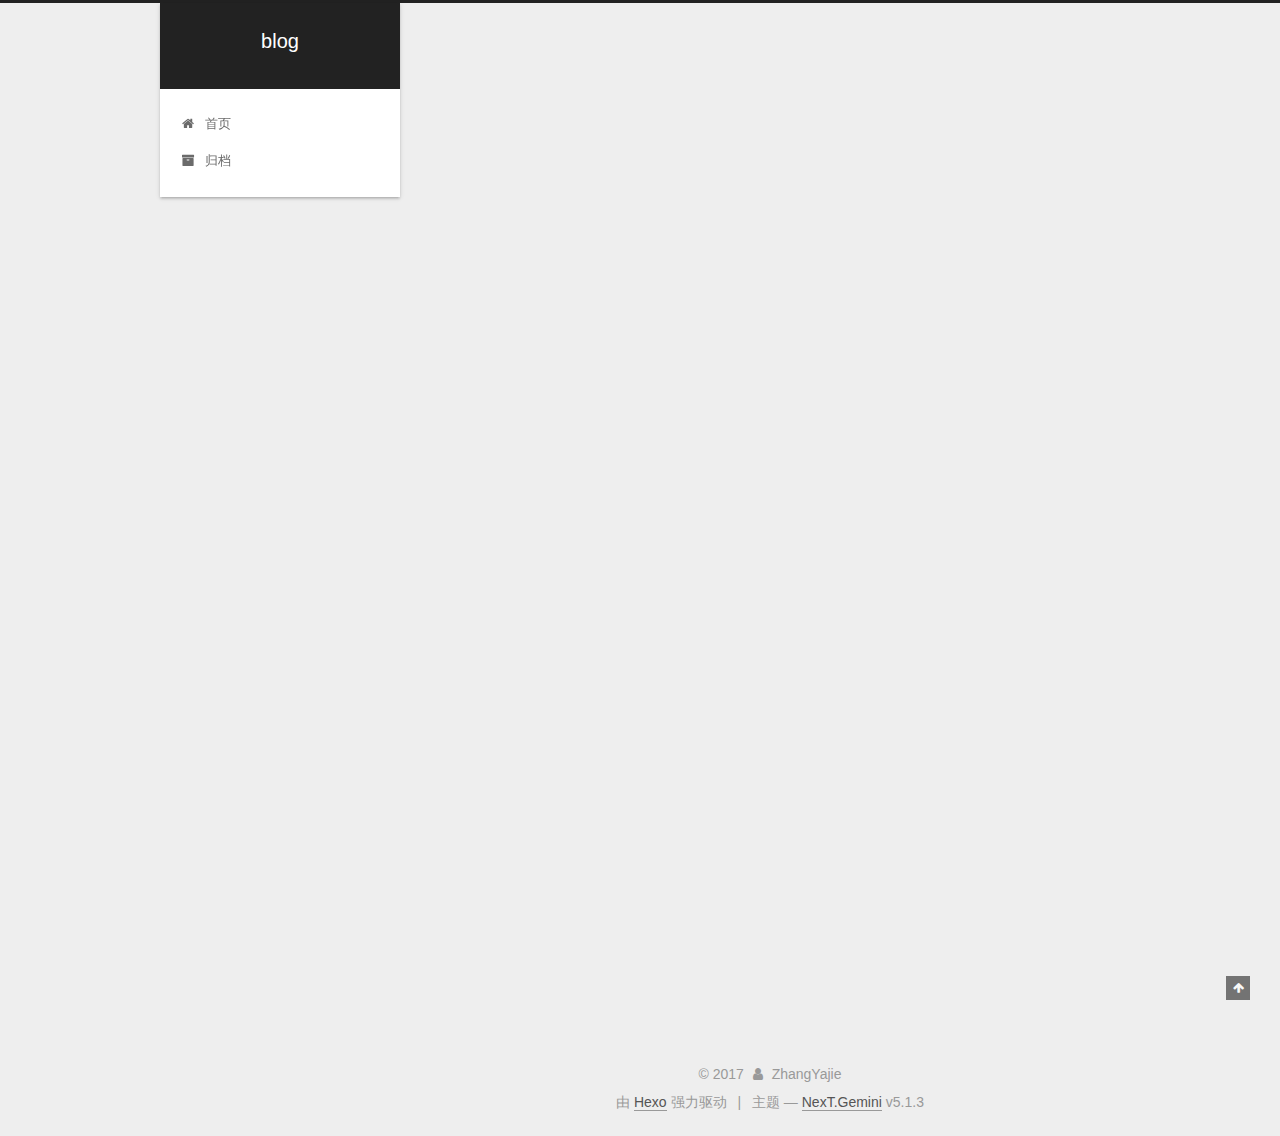
<file: index.html>
<!DOCTYPE html>



  


<html class="theme-next gemini use-motion" lang="zh-Hans">
<head>
  <meta charset="UTF-8"/>
<meta http-equiv="X-UA-Compatible" content="IE=edge" />
<meta name="viewport" content="width=device-width, initial-scale=1, maximum-scale=1"/>
<meta name="theme-color" content="#222">









<meta http-equiv="Cache-Control" content="no-transform" />
<meta http-equiv="Cache-Control" content="no-siteapp" />
















  
  
  <link href="/lib/fancybox/source/jquery.fancybox.css?v=2.1.5" rel="stylesheet" type="text/css" />







<link href="/lib/font-awesome/css/font-awesome.min.css?v=4.6.2" rel="stylesheet" type="text/css" />

<link href="/css/main.css?v=5.1.3" rel="stylesheet" type="text/css" />


  <link rel="apple-touch-icon" sizes="180x180" href="/images/apple-touch-icon-next.png?v=5.1.3">


  <link rel="icon" type="image/png" sizes="32x32" href="/images/favicon-32x32-next.png?v=5.1.3">


  <link rel="icon" type="image/png" sizes="16x16" href="/images/favicon-16x16-next.png?v=5.1.3">


  <link rel="mask-icon" href="/images/logo.svg?v=5.1.3" color="#222">





  <meta name="keywords" content="Hexo, NexT" />










<meta property="og:type" content="website">
<meta property="og:title" content="blog">
<meta property="og:url" content="http://yoursite.com/index.html">
<meta property="og:site_name" content="blog">
<meta property="og:locale" content="zh-Hans">
<meta name="twitter:card" content="summary">
<meta name="twitter:title" content="blog">



<script type="text/javascript" id="hexo.configurations">
  var NexT = window.NexT || {};
  var CONFIG = {
    root: '/',
    scheme: 'Gemini',
    version: '5.1.3',
    sidebar: {"position":"left","display":"post","offset":12,"b2t":false,"scrollpercent":false,"onmobile":false},
    fancybox: true,
    tabs: true,
    motion: {"enable":true,"async":false,"transition":{"post_block":"fadeIn","post_header":"slideDownIn","post_body":"slideDownIn","coll_header":"slideLeftIn","sidebar":"slideUpIn"}},
    duoshuo: {
      userId: '0',
      author: '博主'
    },
    algolia: {
      applicationID: '',
      apiKey: '',
      indexName: '',
      hits: {"per_page":10},
      labels: {"input_placeholder":"Search for Posts","hits_empty":"We didn't find any results for the search: ${query}","hits_stats":"${hits} results found in ${time} ms"}
    }
  };
</script>



  <link rel="canonical" href="http://yoursite.com/"/>





  <title>blog</title>
  








</head>

<body itemscope itemtype="http://schema.org/WebPage" lang="zh-Hans">

  
  
    
  

  <div class="container sidebar-position-left 
  page-home">
    <div class="headband"></div>

    <header id="header" class="header" itemscope itemtype="http://schema.org/WPHeader">
      <div class="header-inner"><div class="site-brand-wrapper">
  <div class="site-meta ">
    

    <div class="custom-logo-site-title">
      <a href="/"  class="brand" rel="start">
        <span class="logo-line-before"><i></i></span>
        <span class="site-title">blog</span>
        <span class="logo-line-after"><i></i></span>
      </a>
    </div>
      
        <p class="site-subtitle"></p>
      
  </div>

  <div class="site-nav-toggle">
    <button>
      <span class="btn-bar"></span>
      <span class="btn-bar"></span>
      <span class="btn-bar"></span>
    </button>
  </div>
</div>

<nav class="site-nav">
  

  
    <ul id="menu" class="menu">
      
        
        <li class="menu-item menu-item-home">
          <a href="/" rel="section">
            
              <i class="menu-item-icon fa fa-fw fa-home"></i> <br />
            
            首页
          </a>
        </li>
      
        
        <li class="menu-item menu-item-archives">
          <a href="/archives/" rel="section">
            
              <i class="menu-item-icon fa fa-fw fa-archive"></i> <br />
            
            归档
          </a>
        </li>
      

      
    </ul>
  

  
</nav>



 </div>
    </header>

    <main id="main" class="main">
      <div class="main-inner">
        <div class="content-wrap">
          <div id="content" class="content">
            
  <section id="posts" class="posts-expand">
    
      

  

  
  
  

  <article class="post post-type-normal" itemscope itemtype="http://schema.org/Article">
  
  
  
  <div class="post-block">
    <link itemprop="mainEntityOfPage" href="http://yoursite.com/2017/12/14/hello-world/">

    <span hidden itemprop="author" itemscope itemtype="http://schema.org/Person">
      <meta itemprop="name" content="ZhangYajie">
      <meta itemprop="description" content="">
      <meta itemprop="image" content="/images/avatar.gif">
    </span>

    <span hidden itemprop="publisher" itemscope itemtype="http://schema.org/Organization">
      <meta itemprop="name" content="blog">
    </span>

    
      <header class="post-header">

        
        
          <h1 class="post-title" itemprop="name headline">
                
                <a class="post-title-link" href="/2017/12/14/hello-world/" itemprop="url">Hello World</a></h1>
        

        <div class="post-meta">
          <span class="post-time">
            
              <span class="post-meta-item-icon">
                <i class="fa fa-calendar-o"></i>
              </span>
              
                <span class="post-meta-item-text">发表于</span>
              
              <time title="创建于" itemprop="dateCreated datePublished" datetime="2017-12-14T15:16:03+08:00">
                2017-12-14
              </time>
            

            

            
          </span>

          

          
            
          

          
          

          

          

          

        </div>
      </header>
    

    
    
    
    <div class="post-body" itemprop="articleBody">

      
      

      
        
          
            <p>Welcome to <a href="https://hexo.io/" target="_blank" rel="noopener">Hexo</a>! This is your very first post. Check <a href="https://hexo.io/docs/" target="_blank" rel="noopener">documentation</a> for more info. If you get any problems when using Hexo, you can find the answer in <a href="https://hexo.io/docs/troubleshooting.html" target="_blank" rel="noopener">troubleshooting</a> or you can ask me on <a href="https://github.com/hexojs/hexo/issues" target="_blank" rel="noopener">GitHub</a>.</p>
<h2 id="Quick-Start"><a href="#Quick-Start" class="headerlink" title="Quick Start"></a>Quick Start</h2><h3 id="Create-a-new-post"><a href="#Create-a-new-post" class="headerlink" title="Create a new post"></a>Create a new post</h3><figure class="highlight bash"><table><tr><td class="gutter"><pre><span class="line">1</span><br></pre></td><td class="code"><pre><span class="line">$ hexo new <span class="string">"My New Post"</span></span><br></pre></td></tr></table></figure>
<p>More info: <a href="https://hexo.io/docs/writing.html" target="_blank" rel="noopener">Writing</a></p>
<h3 id="Run-server"><a href="#Run-server" class="headerlink" title="Run server"></a>Run server</h3><figure class="highlight bash"><table><tr><td class="gutter"><pre><span class="line">1</span><br></pre></td><td class="code"><pre><span class="line">$ hexo server</span><br></pre></td></tr></table></figure>
<p>More info: <a href="https://hexo.io/docs/server.html" target="_blank" rel="noopener">Server</a></p>
<h3 id="Generate-static-files"><a href="#Generate-static-files" class="headerlink" title="Generate static files"></a>Generate static files</h3><figure class="highlight bash"><table><tr><td class="gutter"><pre><span class="line">1</span><br></pre></td><td class="code"><pre><span class="line">$ hexo generate</span><br></pre></td></tr></table></figure>
<p>More info: <a href="https://hexo.io/docs/generating.html" target="_blank" rel="noopener">Generating</a></p>
<h3 id="Deploy-to-remote-sites"><a href="#Deploy-to-remote-sites" class="headerlink" title="Deploy to remote sites"></a>Deploy to remote sites</h3><figure class="highlight bash"><table><tr><td class="gutter"><pre><span class="line">1</span><br></pre></td><td class="code"><pre><span class="line">$ hexo deploy</span><br></pre></td></tr></table></figure>
<p>More info: <a href="https://hexo.io/docs/deployment.html" target="_blank" rel="noopener">Deployment</a></p>

          
        
      
    </div>
    
    
    

    

    

    

    <footer class="post-footer">
      

      

      

      
      
        <div class="post-eof"></div>
      
    </footer>
  </div>
  
  
  
  </article>


    
  </section>

  


          </div>
          


          

        </div>
        
          
  
  <div class="sidebar-toggle">
    <div class="sidebar-toggle-line-wrap">
      <span class="sidebar-toggle-line sidebar-toggle-line-first"></span>
      <span class="sidebar-toggle-line sidebar-toggle-line-middle"></span>
      <span class="sidebar-toggle-line sidebar-toggle-line-last"></span>
    </div>
  </div>

  <aside id="sidebar" class="sidebar">
    
    <div class="sidebar-inner">

      

      

      <section class="site-overview-wrap sidebar-panel sidebar-panel-active">
        <div class="site-overview">
          <div class="site-author motion-element" itemprop="author" itemscope itemtype="http://schema.org/Person">
            
              <p class="site-author-name" itemprop="name">ZhangYajie</p>
              <p class="site-description motion-element" itemprop="description"></p>
          </div>

          <nav class="site-state motion-element">

            
              <div class="site-state-item site-state-posts">
              
                <a href="/archives/">
              
                  <span class="site-state-item-count">1</span>
                  <span class="site-state-item-name">日志</span>
                </a>
              </div>
            

            

            

          </nav>

          

          <div class="links-of-author motion-element">
            
          </div>

          
          

          
          

          

        </div>
      </section>

      

      

    </div>
  </aside>


        
      </div>
    </main>

    <footer id="footer" class="footer">
      <div class="footer-inner">
        <div class="copyright">&copy; <span itemprop="copyrightYear">2017</span>
  <span class="with-love">
    <i class="fa fa-user"></i>
  </span>
  <span class="author" itemprop="copyrightHolder">ZhangYajie</span>

  
</div>


  <div class="powered-by">由 <a class="theme-link" target="_blank" href="https://hexo.io">Hexo</a> 强力驱动</div>



  <span class="post-meta-divider">|</span>



  <div class="theme-info">主题 &mdash; <a class="theme-link" target="_blank" href="https://github.com/iissnan/hexo-theme-next">NexT.Gemini</a> v5.1.3</div>




        







        
      </div>
    </footer>

    
      <div class="back-to-top">
        <i class="fa fa-arrow-up"></i>
        
      </div>
    

    

  </div>

  

<script type="text/javascript">
  if (Object.prototype.toString.call(window.Promise) !== '[object Function]') {
    window.Promise = null;
  }
</script>









  












  
  
    <script type="text/javascript" src="/lib/jquery/index.js?v=2.1.3"></script>
  

  
  
    <script type="text/javascript" src="/lib/fastclick/lib/fastclick.min.js?v=1.0.6"></script>
  

  
  
    <script type="text/javascript" src="/lib/jquery_lazyload/jquery.lazyload.js?v=1.9.7"></script>
  

  
  
    <script type="text/javascript" src="/lib/velocity/velocity.min.js?v=1.2.1"></script>
  

  
  
    <script type="text/javascript" src="/lib/velocity/velocity.ui.min.js?v=1.2.1"></script>
  

  
  
    <script type="text/javascript" src="/lib/fancybox/source/jquery.fancybox.pack.js?v=2.1.5"></script>
  


  


  <script type="text/javascript" src="/js/src/utils.js?v=5.1.3"></script>

  <script type="text/javascript" src="/js/src/motion.js?v=5.1.3"></script>



  
  


  <script type="text/javascript" src="/js/src/affix.js?v=5.1.3"></script>

  <script type="text/javascript" src="/js/src/schemes/pisces.js?v=5.1.3"></script>



  

  


  <script type="text/javascript" src="/js/src/bootstrap.js?v=5.1.3"></script>



  


  




	





  





  












  





  

  

  

  
  

  

  

  

</body>
</html>
</file>
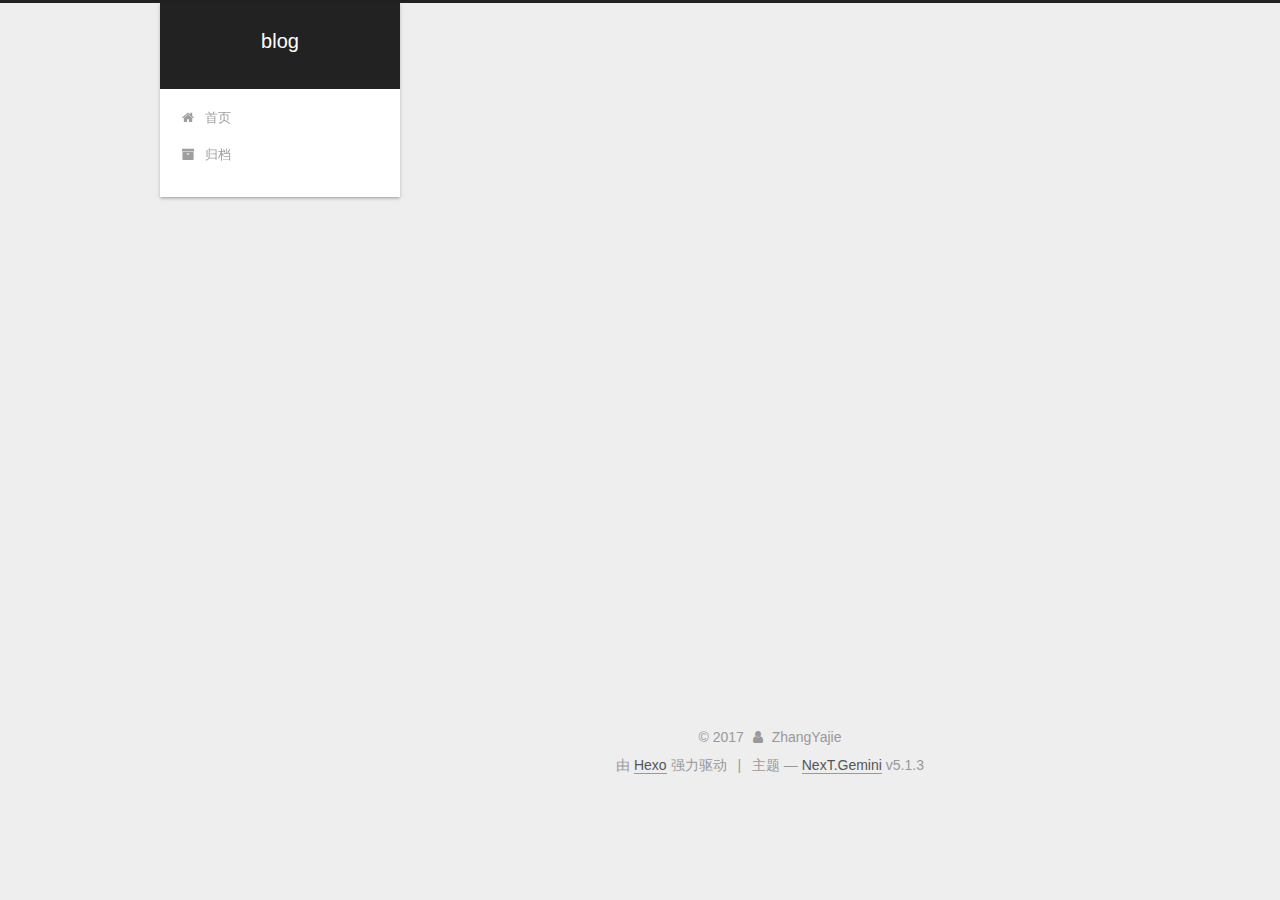
<file: archives/index.html>
<!DOCTYPE html>



  


<html class="theme-next gemini use-motion" lang="zh-Hans">
<head>
  <meta charset="UTF-8"/>
<meta http-equiv="X-UA-Compatible" content="IE=edge" />
<meta name="viewport" content="width=device-width, initial-scale=1, maximum-scale=1"/>
<meta name="theme-color" content="#222">









<meta http-equiv="Cache-Control" content="no-transform" />
<meta http-equiv="Cache-Control" content="no-siteapp" />
















  
  
  <link href="/lib/fancybox/source/jquery.fancybox.css?v=2.1.5" rel="stylesheet" type="text/css" />







<link href="/lib/font-awesome/css/font-awesome.min.css?v=4.6.2" rel="stylesheet" type="text/css" />

<link href="/css/main.css?v=5.1.3" rel="stylesheet" type="text/css" />


  <link rel="apple-touch-icon" sizes="180x180" href="/images/apple-touch-icon-next.png?v=5.1.3">


  <link rel="icon" type="image/png" sizes="32x32" href="/images/favicon-32x32-next.png?v=5.1.3">


  <link rel="icon" type="image/png" sizes="16x16" href="/images/favicon-16x16-next.png?v=5.1.3">


  <link rel="mask-icon" href="/images/logo.svg?v=5.1.3" color="#222">





  <meta name="keywords" content="Hexo, NexT" />










<meta property="og:type" content="website">
<meta property="og:title" content="blog">
<meta property="og:url" content="http://yoursite.com/archives/index.html">
<meta property="og:site_name" content="blog">
<meta property="og:locale" content="zh-Hans">
<meta name="twitter:card" content="summary">
<meta name="twitter:title" content="blog">



<script type="text/javascript" id="hexo.configurations">
  var NexT = window.NexT || {};
  var CONFIG = {
    root: '/',
    scheme: 'Gemini',
    version: '5.1.3',
    sidebar: {"position":"left","display":"post","offset":12,"b2t":false,"scrollpercent":false,"onmobile":false},
    fancybox: true,
    tabs: true,
    motion: {"enable":true,"async":false,"transition":{"post_block":"fadeIn","post_header":"slideDownIn","post_body":"slideDownIn","coll_header":"slideLeftIn","sidebar":"slideUpIn"}},
    duoshuo: {
      userId: '0',
      author: '博主'
    },
    algolia: {
      applicationID: '',
      apiKey: '',
      indexName: '',
      hits: {"per_page":10},
      labels: {"input_placeholder":"Search for Posts","hits_empty":"We didn't find any results for the search: ${query}","hits_stats":"${hits} results found in ${time} ms"}
    }
  };
</script>



  <link rel="canonical" href="http://yoursite.com/archives/"/>





  <title>归档 | blog</title>
  








</head>

<body itemscope itemtype="http://schema.org/WebPage" lang="zh-Hans">

  
  
    
  

  <div class="container sidebar-position-left page-archive">
    <div class="headband"></div>

    <header id="header" class="header" itemscope itemtype="http://schema.org/WPHeader">
      <div class="header-inner"><div class="site-brand-wrapper">
  <div class="site-meta ">
    

    <div class="custom-logo-site-title">
      <a href="/"  class="brand" rel="start">
        <span class="logo-line-before"><i></i></span>
        <span class="site-title">blog</span>
        <span class="logo-line-after"><i></i></span>
      </a>
    </div>
      
        <p class="site-subtitle"></p>
      
  </div>

  <div class="site-nav-toggle">
    <button>
      <span class="btn-bar"></span>
      <span class="btn-bar"></span>
      <span class="btn-bar"></span>
    </button>
  </div>
</div>

<nav class="site-nav">
  

  
    <ul id="menu" class="menu">
      
        
        <li class="menu-item menu-item-home">
          <a href="/" rel="section">
            
              <i class="menu-item-icon fa fa-fw fa-home"></i> <br />
            
            首页
          </a>
        </li>
      
        
        <li class="menu-item menu-item-archives">
          <a href="/archives/" rel="section">
            
              <i class="menu-item-icon fa fa-fw fa-archive"></i> <br />
            
            归档
          </a>
        </li>
      

      
    </ul>
  

  
</nav>



 </div>
    </header>

    <main id="main" class="main">
      <div class="main-inner">
        <div class="content-wrap">
          <div id="content" class="content">
            

  
  
  
  <div class="post-block archive">
    <div id="posts" class="posts-collapse">
      <span class="archive-move-on"></span>

      <span class="archive-page-counter">
        
        
        
          
        
        嗯..! 目前共计 1 篇日志。 继续努力。
      </span>

      

        
        
        

        
          
          <div class="collection-title">
            <h1 class="archive-year" id="archive-year-2017">2017</h1>
          </div>
        
        

        

  <article class="post post-type-normal" itemscope itemtype="http://schema.org/Article">
    <header class="post-header">

      <h2 class="post-title">
        
            <a class="post-title-link" href="/2017/12/14/hello-world/" itemprop="url">
              
                <span itemprop="name">Hello World</span>
              
            </a>
        
      </h2>

      <div class="post-meta">
        <time class="post-time" itemprop="dateCreated"
              datetime="2017-12-14T15:16:03+08:00"
              content="2017-12-14" >
          12-14
        </time>
      </div>

    </header>
  </article>



      

    </div>
  </div>
  
  
  

  



          </div>
          


          

        </div>
        
          
  
  <div class="sidebar-toggle">
    <div class="sidebar-toggle-line-wrap">
      <span class="sidebar-toggle-line sidebar-toggle-line-first"></span>
      <span class="sidebar-toggle-line sidebar-toggle-line-middle"></span>
      <span class="sidebar-toggle-line sidebar-toggle-line-last"></span>
    </div>
  </div>

  <aside id="sidebar" class="sidebar">
    
    <div class="sidebar-inner">

      

      

      <section class="site-overview-wrap sidebar-panel sidebar-panel-active">
        <div class="site-overview">
          <div class="site-author motion-element" itemprop="author" itemscope itemtype="http://schema.org/Person">
            
              <p class="site-author-name" itemprop="name">ZhangYajie</p>
              <p class="site-description motion-element" itemprop="description"></p>
          </div>

          <nav class="site-state motion-element">

            
              <div class="site-state-item site-state-posts">
              
                <a href="/archives/">
              
                  <span class="site-state-item-count">1</span>
                  <span class="site-state-item-name">日志</span>
                </a>
              </div>
            

            

            

          </nav>

          

          <div class="links-of-author motion-element">
            
          </div>

          
          

          
          

          

        </div>
      </section>

      

      

    </div>
  </aside>


        
      </div>
    </main>

    <footer id="footer" class="footer">
      <div class="footer-inner">
        <div class="copyright">&copy; <span itemprop="copyrightYear">2017</span>
  <span class="with-love">
    <i class="fa fa-user"></i>
  </span>
  <span class="author" itemprop="copyrightHolder">ZhangYajie</span>

  
</div>


  <div class="powered-by">由 <a class="theme-link" target="_blank" href="https://hexo.io">Hexo</a> 强力驱动</div>



  <span class="post-meta-divider">|</span>



  <div class="theme-info">主题 &mdash; <a class="theme-link" target="_blank" href="https://github.com/iissnan/hexo-theme-next">NexT.Gemini</a> v5.1.3</div>




        







        
      </div>
    </footer>

    
      <div class="back-to-top">
        <i class="fa fa-arrow-up"></i>
        
      </div>
    

    

  </div>

  

<script type="text/javascript">
  if (Object.prototype.toString.call(window.Promise) !== '[object Function]') {
    window.Promise = null;
  }
</script>









  












  
  
    <script type="text/javascript" src="/lib/jquery/index.js?v=2.1.3"></script>
  

  
  
    <script type="text/javascript" src="/lib/fastclick/lib/fastclick.min.js?v=1.0.6"></script>
  

  
  
    <script type="text/javascript" src="/lib/jquery_lazyload/jquery.lazyload.js?v=1.9.7"></script>
  

  
  
    <script type="text/javascript" src="/lib/velocity/velocity.min.js?v=1.2.1"></script>
  

  
  
    <script type="text/javascript" src="/lib/velocity/velocity.ui.min.js?v=1.2.1"></script>
  

  
  
    <script type="text/javascript" src="/lib/fancybox/source/jquery.fancybox.pack.js?v=2.1.5"></script>
  


  


  <script type="text/javascript" src="/js/src/utils.js?v=5.1.3"></script>

  <script type="text/javascript" src="/js/src/motion.js?v=5.1.3"></script>



  
  


  <script type="text/javascript" src="/js/src/affix.js?v=5.1.3"></script>

  <script type="text/javascript" src="/js/src/schemes/pisces.js?v=5.1.3"></script>



  

  


  <script type="text/javascript" src="/js/src/bootstrap.js?v=5.1.3"></script>



  


  




	





  





  












  





  

  

  

  
  

  

  

  

</body>
</html>
</file>
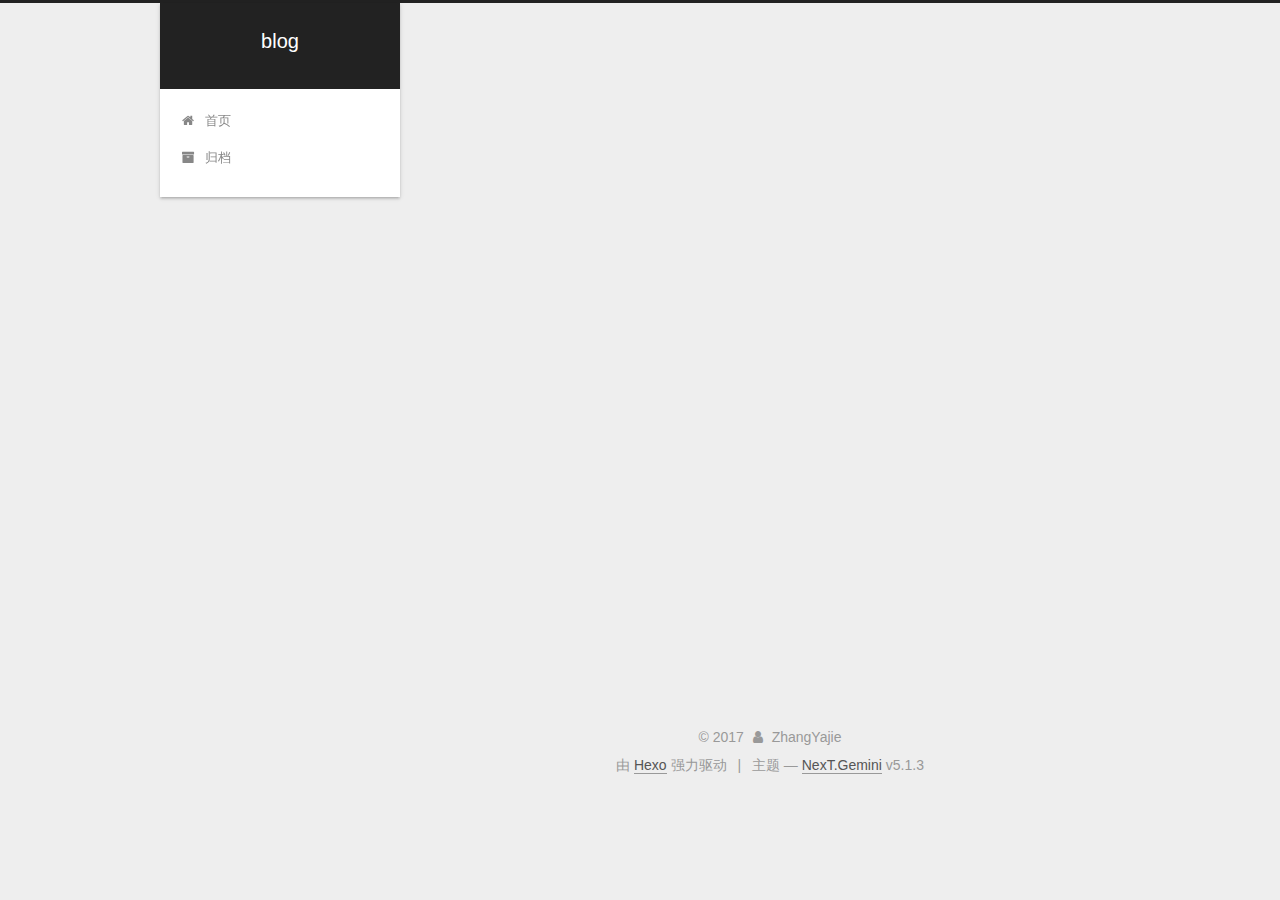
<file: archives/2017/index.html>
<!DOCTYPE html>



  


<html class="theme-next gemini use-motion" lang="zh-Hans">
<head>
  <meta charset="UTF-8"/>
<meta http-equiv="X-UA-Compatible" content="IE=edge" />
<meta name="viewport" content="width=device-width, initial-scale=1, maximum-scale=1"/>
<meta name="theme-color" content="#222">









<meta http-equiv="Cache-Control" content="no-transform" />
<meta http-equiv="Cache-Control" content="no-siteapp" />
















  
  
  <link href="/lib/fancybox/source/jquery.fancybox.css?v=2.1.5" rel="stylesheet" type="text/css" />







<link href="/lib/font-awesome/css/font-awesome.min.css?v=4.6.2" rel="stylesheet" type="text/css" />

<link href="/css/main.css?v=5.1.3" rel="stylesheet" type="text/css" />


  <link rel="apple-touch-icon" sizes="180x180" href="/images/apple-touch-icon-next.png?v=5.1.3">


  <link rel="icon" type="image/png" sizes="32x32" href="/images/favicon-32x32-next.png?v=5.1.3">


  <link rel="icon" type="image/png" sizes="16x16" href="/images/favicon-16x16-next.png?v=5.1.3">


  <link rel="mask-icon" href="/images/logo.svg?v=5.1.3" color="#222">





  <meta name="keywords" content="Hexo, NexT" />










<meta property="og:type" content="website">
<meta property="og:title" content="blog">
<meta property="og:url" content="http://yoursite.com/archives/2017/index.html">
<meta property="og:site_name" content="blog">
<meta property="og:locale" content="zh-Hans">
<meta name="twitter:card" content="summary">
<meta name="twitter:title" content="blog">



<script type="text/javascript" id="hexo.configurations">
  var NexT = window.NexT || {};
  var CONFIG = {
    root: '/',
    scheme: 'Gemini',
    version: '5.1.3',
    sidebar: {"position":"left","display":"post","offset":12,"b2t":false,"scrollpercent":false,"onmobile":false},
    fancybox: true,
    tabs: true,
    motion: {"enable":true,"async":false,"transition":{"post_block":"fadeIn","post_header":"slideDownIn","post_body":"slideDownIn","coll_header":"slideLeftIn","sidebar":"slideUpIn"}},
    duoshuo: {
      userId: '0',
      author: '博主'
    },
    algolia: {
      applicationID: '',
      apiKey: '',
      indexName: '',
      hits: {"per_page":10},
      labels: {"input_placeholder":"Search for Posts","hits_empty":"We didn't find any results for the search: ${query}","hits_stats":"${hits} results found in ${time} ms"}
    }
  };
</script>



  <link rel="canonical" href="http://yoursite.com/archives/2017/"/>





  <title>归档 | blog</title>
  








</head>

<body itemscope itemtype="http://schema.org/WebPage" lang="zh-Hans">

  
  
    
  

  <div class="container sidebar-position-left page-archive">
    <div class="headband"></div>

    <header id="header" class="header" itemscope itemtype="http://schema.org/WPHeader">
      <div class="header-inner"><div class="site-brand-wrapper">
  <div class="site-meta ">
    

    <div class="custom-logo-site-title">
      <a href="/"  class="brand" rel="start">
        <span class="logo-line-before"><i></i></span>
        <span class="site-title">blog</span>
        <span class="logo-line-after"><i></i></span>
      </a>
    </div>
      
        <p class="site-subtitle"></p>
      
  </div>

  <div class="site-nav-toggle">
    <button>
      <span class="btn-bar"></span>
      <span class="btn-bar"></span>
      <span class="btn-bar"></span>
    </button>
  </div>
</div>

<nav class="site-nav">
  

  
    <ul id="menu" class="menu">
      
        
        <li class="menu-item menu-item-home">
          <a href="/" rel="section">
            
              <i class="menu-item-icon fa fa-fw fa-home"></i> <br />
            
            首页
          </a>
        </li>
      
        
        <li class="menu-item menu-item-archives">
          <a href="/archives/" rel="section">
            
              <i class="menu-item-icon fa fa-fw fa-archive"></i> <br />
            
            归档
          </a>
        </li>
      

      
    </ul>
  

  
</nav>



 </div>
    </header>

    <main id="main" class="main">
      <div class="main-inner">
        <div class="content-wrap">
          <div id="content" class="content">
            

  
  
  
  <div class="post-block archive">
    <div id="posts" class="posts-collapse">
      <span class="archive-move-on"></span>

      <span class="archive-page-counter">
        
        
        
          
        
        嗯..! 目前共计 1 篇日志。 继续努力。
      </span>

      

        
        
        

        
          
          <div class="collection-title">
            <h1 class="archive-year" id="archive-year-2017">2017</h1>
          </div>
        
        

        

  <article class="post post-type-normal" itemscope itemtype="http://schema.org/Article">
    <header class="post-header">

      <h2 class="post-title">
        
            <a class="post-title-link" href="/2017/12/14/hello-world/" itemprop="url">
              
                <span itemprop="name">Hello World</span>
              
            </a>
        
      </h2>

      <div class="post-meta">
        <time class="post-time" itemprop="dateCreated"
              datetime="2017-12-14T15:16:03+08:00"
              content="2017-12-14" >
          12-14
        </time>
      </div>

    </header>
  </article>



      

    </div>
  </div>
  
  
  

  



          </div>
          


          

        </div>
        
          
  
  <div class="sidebar-toggle">
    <div class="sidebar-toggle-line-wrap">
      <span class="sidebar-toggle-line sidebar-toggle-line-first"></span>
      <span class="sidebar-toggle-line sidebar-toggle-line-middle"></span>
      <span class="sidebar-toggle-line sidebar-toggle-line-last"></span>
    </div>
  </div>

  <aside id="sidebar" class="sidebar">
    
    <div class="sidebar-inner">

      

      

      <section class="site-overview-wrap sidebar-panel sidebar-panel-active">
        <div class="site-overview">
          <div class="site-author motion-element" itemprop="author" itemscope itemtype="http://schema.org/Person">
            
              <p class="site-author-name" itemprop="name">ZhangYajie</p>
              <p class="site-description motion-element" itemprop="description"></p>
          </div>

          <nav class="site-state motion-element">

            
              <div class="site-state-item site-state-posts">
              
                <a href="/archives/">
              
                  <span class="site-state-item-count">1</span>
                  <span class="site-state-item-name">日志</span>
                </a>
              </div>
            

            

            

          </nav>

          

          <div class="links-of-author motion-element">
            
          </div>

          
          

          
          

          

        </div>
      </section>

      

      

    </div>
  </aside>


        
      </div>
    </main>

    <footer id="footer" class="footer">
      <div class="footer-inner">
        <div class="copyright">&copy; <span itemprop="copyrightYear">2017</span>
  <span class="with-love">
    <i class="fa fa-user"></i>
  </span>
  <span class="author" itemprop="copyrightHolder">ZhangYajie</span>

  
</div>


  <div class="powered-by">由 <a class="theme-link" target="_blank" href="https://hexo.io">Hexo</a> 强力驱动</div>



  <span class="post-meta-divider">|</span>



  <div class="theme-info">主题 &mdash; <a class="theme-link" target="_blank" href="https://github.com/iissnan/hexo-theme-next">NexT.Gemini</a> v5.1.3</div>




        







        
      </div>
    </footer>

    
      <div class="back-to-top">
        <i class="fa fa-arrow-up"></i>
        
      </div>
    

    

  </div>

  

<script type="text/javascript">
  if (Object.prototype.toString.call(window.Promise) !== '[object Function]') {
    window.Promise = null;
  }
</script>









  












  
  
    <script type="text/javascript" src="/lib/jquery/index.js?v=2.1.3"></script>
  

  
  
    <script type="text/javascript" src="/lib/fastclick/lib/fastclick.min.js?v=1.0.6"></script>
  

  
  
    <script type="text/javascript" src="/lib/jquery_lazyload/jquery.lazyload.js?v=1.9.7"></script>
  

  
  
    <script type="text/javascript" src="/lib/velocity/velocity.min.js?v=1.2.1"></script>
  

  
  
    <script type="text/javascript" src="/lib/velocity/velocity.ui.min.js?v=1.2.1"></script>
  

  
  
    <script type="text/javascript" src="/lib/fancybox/source/jquery.fancybox.pack.js?v=2.1.5"></script>
  


  


  <script type="text/javascript" src="/js/src/utils.js?v=5.1.3"></script>

  <script type="text/javascript" src="/js/src/motion.js?v=5.1.3"></script>



  
  


  <script type="text/javascript" src="/js/src/affix.js?v=5.1.3"></script>

  <script type="text/javascript" src="/js/src/schemes/pisces.js?v=5.1.3"></script>



  

  


  <script type="text/javascript" src="/js/src/bootstrap.js?v=5.1.3"></script>



  


  




	





  





  












  





  

  

  

  
  

  

  

  

</body>
</html>
</file>
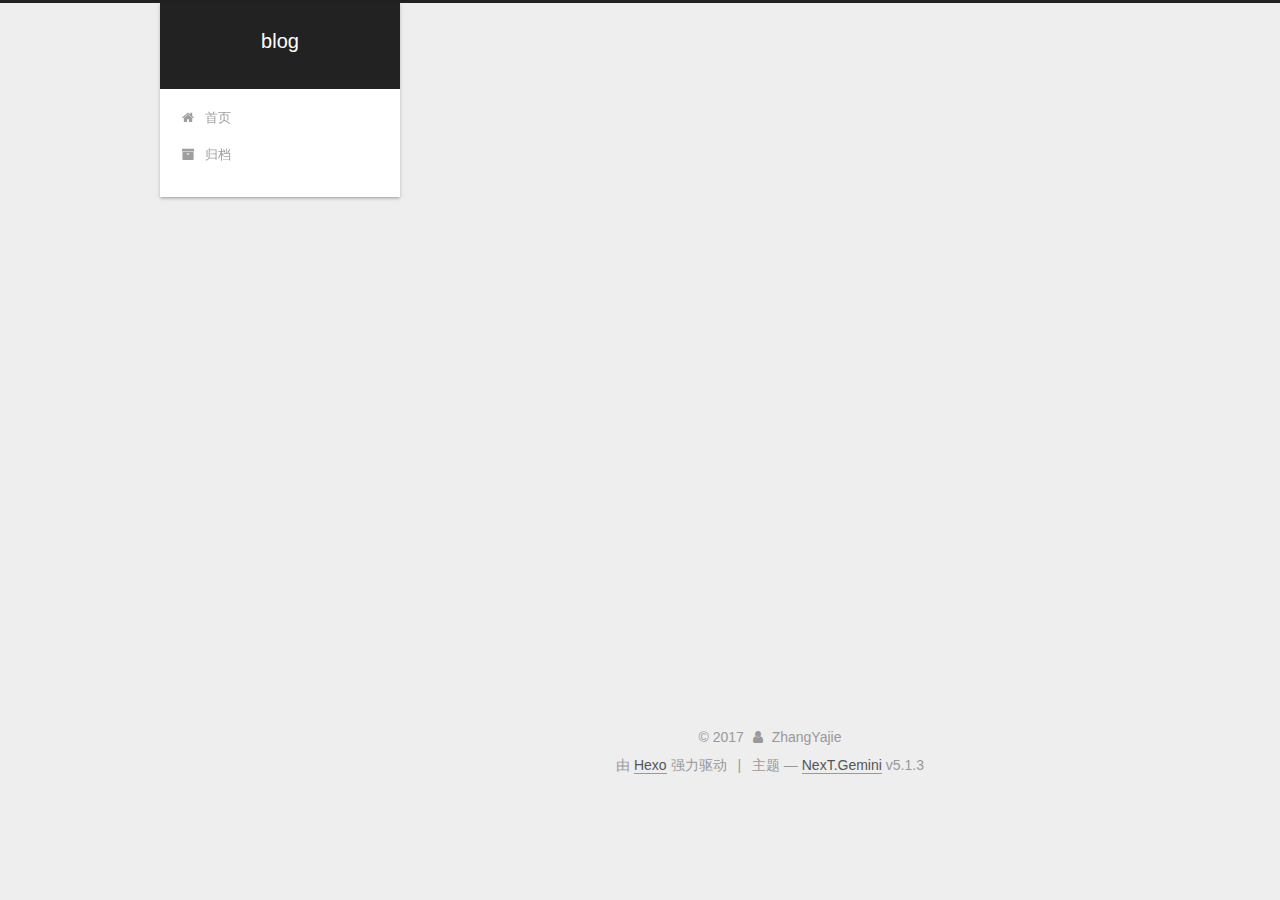
<file: archives/2017/12/index.html>
<!DOCTYPE html>



  


<html class="theme-next gemini use-motion" lang="zh-Hans">
<head>
  <meta charset="UTF-8"/>
<meta http-equiv="X-UA-Compatible" content="IE=edge" />
<meta name="viewport" content="width=device-width, initial-scale=1, maximum-scale=1"/>
<meta name="theme-color" content="#222">









<meta http-equiv="Cache-Control" content="no-transform" />
<meta http-equiv="Cache-Control" content="no-siteapp" />
















  
  
  <link href="/lib/fancybox/source/jquery.fancybox.css?v=2.1.5" rel="stylesheet" type="text/css" />







<link href="/lib/font-awesome/css/font-awesome.min.css?v=4.6.2" rel="stylesheet" type="text/css" />

<link href="/css/main.css?v=5.1.3" rel="stylesheet" type="text/css" />


  <link rel="apple-touch-icon" sizes="180x180" href="/images/apple-touch-icon-next.png?v=5.1.3">


  <link rel="icon" type="image/png" sizes="32x32" href="/images/favicon-32x32-next.png?v=5.1.3">


  <link rel="icon" type="image/png" sizes="16x16" href="/images/favicon-16x16-next.png?v=5.1.3">


  <link rel="mask-icon" href="/images/logo.svg?v=5.1.3" color="#222">





  <meta name="keywords" content="Hexo, NexT" />










<meta property="og:type" content="website">
<meta property="og:title" content="blog">
<meta property="og:url" content="http://yoursite.com/archives/2017/12/index.html">
<meta property="og:site_name" content="blog">
<meta property="og:locale" content="zh-Hans">
<meta name="twitter:card" content="summary">
<meta name="twitter:title" content="blog">



<script type="text/javascript" id="hexo.configurations">
  var NexT = window.NexT || {};
  var CONFIG = {
    root: '/',
    scheme: 'Gemini',
    version: '5.1.3',
    sidebar: {"position":"left","display":"post","offset":12,"b2t":false,"scrollpercent":false,"onmobile":false},
    fancybox: true,
    tabs: true,
    motion: {"enable":true,"async":false,"transition":{"post_block":"fadeIn","post_header":"slideDownIn","post_body":"slideDownIn","coll_header":"slideLeftIn","sidebar":"slideUpIn"}},
    duoshuo: {
      userId: '0',
      author: '博主'
    },
    algolia: {
      applicationID: '',
      apiKey: '',
      indexName: '',
      hits: {"per_page":10},
      labels: {"input_placeholder":"Search for Posts","hits_empty":"We didn't find any results for the search: ${query}","hits_stats":"${hits} results found in ${time} ms"}
    }
  };
</script>



  <link rel="canonical" href="http://yoursite.com/archives/2017/12/"/>





  <title>归档 | blog</title>
  








</head>

<body itemscope itemtype="http://schema.org/WebPage" lang="zh-Hans">

  
  
    
  

  <div class="container sidebar-position-left page-archive">
    <div class="headband"></div>

    <header id="header" class="header" itemscope itemtype="http://schema.org/WPHeader">
      <div class="header-inner"><div class="site-brand-wrapper">
  <div class="site-meta ">
    

    <div class="custom-logo-site-title">
      <a href="/"  class="brand" rel="start">
        <span class="logo-line-before"><i></i></span>
        <span class="site-title">blog</span>
        <span class="logo-line-after"><i></i></span>
      </a>
    </div>
      
        <p class="site-subtitle"></p>
      
  </div>

  <div class="site-nav-toggle">
    <button>
      <span class="btn-bar"></span>
      <span class="btn-bar"></span>
      <span class="btn-bar"></span>
    </button>
  </div>
</div>

<nav class="site-nav">
  

  
    <ul id="menu" class="menu">
      
        
        <li class="menu-item menu-item-home">
          <a href="/" rel="section">
            
              <i class="menu-item-icon fa fa-fw fa-home"></i> <br />
            
            首页
          </a>
        </li>
      
        
        <li class="menu-item menu-item-archives">
          <a href="/archives/" rel="section">
            
              <i class="menu-item-icon fa fa-fw fa-archive"></i> <br />
            
            归档
          </a>
        </li>
      

      
    </ul>
  

  
</nav>



 </div>
    </header>

    <main id="main" class="main">
      <div class="main-inner">
        <div class="content-wrap">
          <div id="content" class="content">
            

  
  
  
  <div class="post-block archive">
    <div id="posts" class="posts-collapse">
      <span class="archive-move-on"></span>

      <span class="archive-page-counter">
        
        
        
          
        
        嗯..! 目前共计 1 篇日志。 继续努力。
      </span>

      

        
        
        

        
          
          <div class="collection-title">
            <h1 class="archive-year" id="archive-year-2017">2017</h1>
          </div>
        
        

        

  <article class="post post-type-normal" itemscope itemtype="http://schema.org/Article">
    <header class="post-header">

      <h2 class="post-title">
        
            <a class="post-title-link" href="/2017/12/14/hello-world/" itemprop="url">
              
                <span itemprop="name">Hello World</span>
              
            </a>
        
      </h2>

      <div class="post-meta">
        <time class="post-time" itemprop="dateCreated"
              datetime="2017-12-14T15:16:03+08:00"
              content="2017-12-14" >
          12-14
        </time>
      </div>

    </header>
  </article>



      

    </div>
  </div>
  
  
  

  



          </div>
          


          

        </div>
        
          
  
  <div class="sidebar-toggle">
    <div class="sidebar-toggle-line-wrap">
      <span class="sidebar-toggle-line sidebar-toggle-line-first"></span>
      <span class="sidebar-toggle-line sidebar-toggle-line-middle"></span>
      <span class="sidebar-toggle-line sidebar-toggle-line-last"></span>
    </div>
  </div>

  <aside id="sidebar" class="sidebar">
    
    <div class="sidebar-inner">

      

      

      <section class="site-overview-wrap sidebar-panel sidebar-panel-active">
        <div class="site-overview">
          <div class="site-author motion-element" itemprop="author" itemscope itemtype="http://schema.org/Person">
            
              <p class="site-author-name" itemprop="name">ZhangYajie</p>
              <p class="site-description motion-element" itemprop="description"></p>
          </div>

          <nav class="site-state motion-element">

            
              <div class="site-state-item site-state-posts">
              
                <a href="/archives/">
              
                  <span class="site-state-item-count">1</span>
                  <span class="site-state-item-name">日志</span>
                </a>
              </div>
            

            

            

          </nav>

          

          <div class="links-of-author motion-element">
            
          </div>

          
          

          
          

          

        </div>
      </section>

      

      

    </div>
  </aside>


        
      </div>
    </main>

    <footer id="footer" class="footer">
      <div class="footer-inner">
        <div class="copyright">&copy; <span itemprop="copyrightYear">2017</span>
  <span class="with-love">
    <i class="fa fa-user"></i>
  </span>
  <span class="author" itemprop="copyrightHolder">ZhangYajie</span>

  
</div>


  <div class="powered-by">由 <a class="theme-link" target="_blank" href="https://hexo.io">Hexo</a> 强力驱动</div>



  <span class="post-meta-divider">|</span>



  <div class="theme-info">主题 &mdash; <a class="theme-link" target="_blank" href="https://github.com/iissnan/hexo-theme-next">NexT.Gemini</a> v5.1.3</div>




        







        
      </div>
    </footer>

    
      <div class="back-to-top">
        <i class="fa fa-arrow-up"></i>
        
      </div>
    

    

  </div>

  

<script type="text/javascript">
  if (Object.prototype.toString.call(window.Promise) !== '[object Function]') {
    window.Promise = null;
  }
</script>









  












  
  
    <script type="text/javascript" src="/lib/jquery/index.js?v=2.1.3"></script>
  

  
  
    <script type="text/javascript" src="/lib/fastclick/lib/fastclick.min.js?v=1.0.6"></script>
  

  
  
    <script type="text/javascript" src="/lib/jquery_lazyload/jquery.lazyload.js?v=1.9.7"></script>
  

  
  
    <script type="text/javascript" src="/lib/velocity/velocity.min.js?v=1.2.1"></script>
  

  
  
    <script type="text/javascript" src="/lib/velocity/velocity.ui.min.js?v=1.2.1"></script>
  

  
  
    <script type="text/javascript" src="/lib/fancybox/source/jquery.fancybox.pack.js?v=2.1.5"></script>
  


  


  <script type="text/javascript" src="/js/src/utils.js?v=5.1.3"></script>

  <script type="text/javascript" src="/js/src/motion.js?v=5.1.3"></script>



  
  


  <script type="text/javascript" src="/js/src/affix.js?v=5.1.3"></script>

  <script type="text/javascript" src="/js/src/schemes/pisces.js?v=5.1.3"></script>



  

  


  <script type="text/javascript" src="/js/src/bootstrap.js?v=5.1.3"></script>



  


  




	





  





  












  





  

  

  

  
  

  

  

  

</body>
</html>
</file>
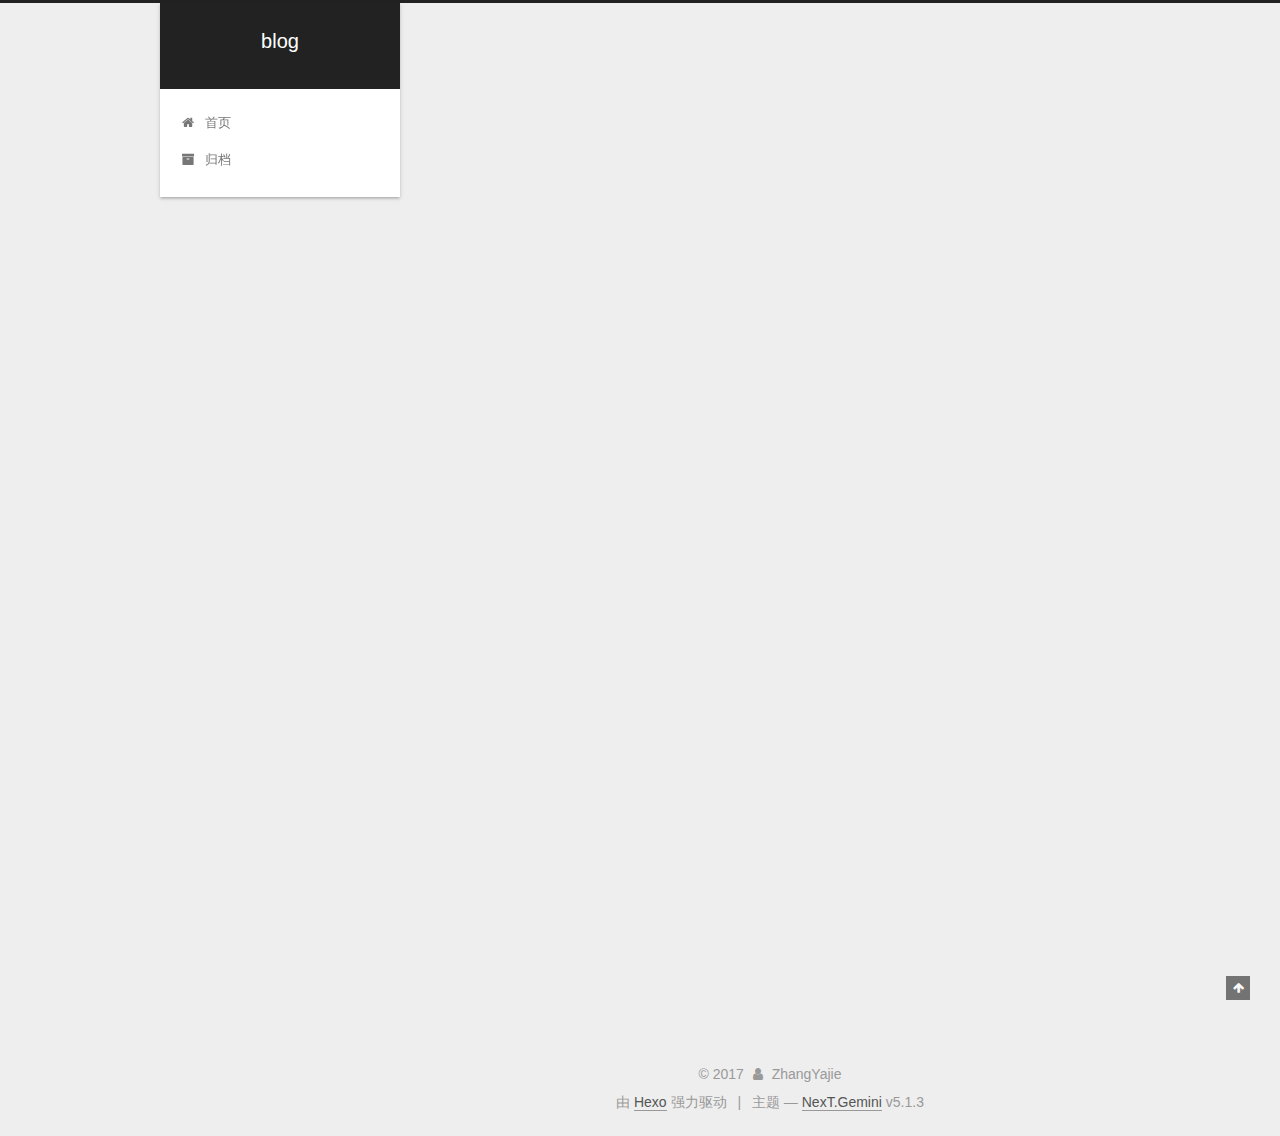
<file: 2017/12/14/hello-world/index.html>
<!DOCTYPE html>



  


<html class="theme-next gemini use-motion" lang="zh-Hans">
<head>
  <meta charset="UTF-8"/>
<meta http-equiv="X-UA-Compatible" content="IE=edge" />
<meta name="viewport" content="width=device-width, initial-scale=1, maximum-scale=1"/>
<meta name="theme-color" content="#222">









<meta http-equiv="Cache-Control" content="no-transform" />
<meta http-equiv="Cache-Control" content="no-siteapp" />
















  
  
  <link href="/lib/fancybox/source/jquery.fancybox.css?v=2.1.5" rel="stylesheet" type="text/css" />







<link href="/lib/font-awesome/css/font-awesome.min.css?v=4.6.2" rel="stylesheet" type="text/css" />

<link href="/css/main.css?v=5.1.3" rel="stylesheet" type="text/css" />


  <link rel="apple-touch-icon" sizes="180x180" href="/images/apple-touch-icon-next.png?v=5.1.3">


  <link rel="icon" type="image/png" sizes="32x32" href="/images/favicon-32x32-next.png?v=5.1.3">


  <link rel="icon" type="image/png" sizes="16x16" href="/images/favicon-16x16-next.png?v=5.1.3">


  <link rel="mask-icon" href="/images/logo.svg?v=5.1.3" color="#222">





  <meta name="keywords" content="Hexo, NexT" />










<meta name="description" content="Welcome to Hexo! This is your very first post. Check documentation for more info. If you get any problems when using Hexo, you can find the answer in troubleshooting or you can ask me on GitHub. Quick">
<meta property="og:type" content="article">
<meta property="og:title" content="Hello World">
<meta property="og:url" content="http://yoursite.com/2017/12/14/hello-world/index.html">
<meta property="og:site_name" content="blog">
<meta property="og:description" content="Welcome to Hexo! This is your very first post. Check documentation for more info. If you get any problems when using Hexo, you can find the answer in troubleshooting or you can ask me on GitHub. Quick">
<meta property="og:locale" content="zh-Hans">
<meta property="og:updated_time" content="2017-12-14T07:16:03.879Z">
<meta name="twitter:card" content="summary">
<meta name="twitter:title" content="Hello World">
<meta name="twitter:description" content="Welcome to Hexo! This is your very first post. Check documentation for more info. If you get any problems when using Hexo, you can find the answer in troubleshooting or you can ask me on GitHub. Quick">



<script type="text/javascript" id="hexo.configurations">
  var NexT = window.NexT || {};
  var CONFIG = {
    root: '/',
    scheme: 'Gemini',
    version: '5.1.3',
    sidebar: {"position":"left","display":"post","offset":12,"b2t":false,"scrollpercent":false,"onmobile":false},
    fancybox: true,
    tabs: true,
    motion: {"enable":true,"async":false,"transition":{"post_block":"fadeIn","post_header":"slideDownIn","post_body":"slideDownIn","coll_header":"slideLeftIn","sidebar":"slideUpIn"}},
    duoshuo: {
      userId: '0',
      author: '博主'
    },
    algolia: {
      applicationID: '',
      apiKey: '',
      indexName: '',
      hits: {"per_page":10},
      labels: {"input_placeholder":"Search for Posts","hits_empty":"We didn't find any results for the search: ${query}","hits_stats":"${hits} results found in ${time} ms"}
    }
  };
</script>



  <link rel="canonical" href="http://yoursite.com/2017/12/14/hello-world/"/>





  <title>Hello World | blog</title>
  








</head>

<body itemscope itemtype="http://schema.org/WebPage" lang="zh-Hans">

  
  
    
  

  <div class="container sidebar-position-left page-post-detail">
    <div class="headband"></div>

    <header id="header" class="header" itemscope itemtype="http://schema.org/WPHeader">
      <div class="header-inner"><div class="site-brand-wrapper">
  <div class="site-meta ">
    

    <div class="custom-logo-site-title">
      <a href="/"  class="brand" rel="start">
        <span class="logo-line-before"><i></i></span>
        <span class="site-title">blog</span>
        <span class="logo-line-after"><i></i></span>
      </a>
    </div>
      
        <p class="site-subtitle"></p>
      
  </div>

  <div class="site-nav-toggle">
    <button>
      <span class="btn-bar"></span>
      <span class="btn-bar"></span>
      <span class="btn-bar"></span>
    </button>
  </div>
</div>

<nav class="site-nav">
  

  
    <ul id="menu" class="menu">
      
        
        <li class="menu-item menu-item-home">
          <a href="/" rel="section">
            
              <i class="menu-item-icon fa fa-fw fa-home"></i> <br />
            
            首页
          </a>
        </li>
      
        
        <li class="menu-item menu-item-archives">
          <a href="/archives/" rel="section">
            
              <i class="menu-item-icon fa fa-fw fa-archive"></i> <br />
            
            归档
          </a>
        </li>
      

      
    </ul>
  

  
</nav>



 </div>
    </header>

    <main id="main" class="main">
      <div class="main-inner">
        <div class="content-wrap">
          <div id="content" class="content">
            

  <div id="posts" class="posts-expand">
    

  

  
  
  

  <article class="post post-type-normal" itemscope itemtype="http://schema.org/Article">
  
  
  
  <div class="post-block">
    <link itemprop="mainEntityOfPage" href="http://yoursite.com/2017/12/14/hello-world/">

    <span hidden itemprop="author" itemscope itemtype="http://schema.org/Person">
      <meta itemprop="name" content="ZhangYajie">
      <meta itemprop="description" content="">
      <meta itemprop="image" content="/images/avatar.gif">
    </span>

    <span hidden itemprop="publisher" itemscope itemtype="http://schema.org/Organization">
      <meta itemprop="name" content="blog">
    </span>

    
      <header class="post-header">

        
        
          <h1 class="post-title" itemprop="name headline">Hello World</h1>
        

        <div class="post-meta">
          <span class="post-time">
            
              <span class="post-meta-item-icon">
                <i class="fa fa-calendar-o"></i>
              </span>
              
                <span class="post-meta-item-text">发表于</span>
              
              <time title="创建于" itemprop="dateCreated datePublished" datetime="2017-12-14T15:16:03+08:00">
                2017-12-14
              </time>
            

            

            
          </span>

          

          
            
          

          
          

          

          

          

        </div>
      </header>
    

    
    
    
    <div class="post-body" itemprop="articleBody">

      
      

      
        <p>Welcome to <a href="https://hexo.io/" target="_blank" rel="noopener">Hexo</a>! This is your very first post. Check <a href="https://hexo.io/docs/" target="_blank" rel="noopener">documentation</a> for more info. If you get any problems when using Hexo, you can find the answer in <a href="https://hexo.io/docs/troubleshooting.html" target="_blank" rel="noopener">troubleshooting</a> or you can ask me on <a href="https://github.com/hexojs/hexo/issues" target="_blank" rel="noopener">GitHub</a>.</p>
<h2 id="Quick-Start"><a href="#Quick-Start" class="headerlink" title="Quick Start"></a>Quick Start</h2><h3 id="Create-a-new-post"><a href="#Create-a-new-post" class="headerlink" title="Create a new post"></a>Create a new post</h3><figure class="highlight bash"><table><tr><td class="gutter"><pre><span class="line">1</span><br></pre></td><td class="code"><pre><span class="line">$ hexo new <span class="string">"My New Post"</span></span><br></pre></td></tr></table></figure>
<p>More info: <a href="https://hexo.io/docs/writing.html" target="_blank" rel="noopener">Writing</a></p>
<h3 id="Run-server"><a href="#Run-server" class="headerlink" title="Run server"></a>Run server</h3><figure class="highlight bash"><table><tr><td class="gutter"><pre><span class="line">1</span><br></pre></td><td class="code"><pre><span class="line">$ hexo server</span><br></pre></td></tr></table></figure>
<p>More info: <a href="https://hexo.io/docs/server.html" target="_blank" rel="noopener">Server</a></p>
<h3 id="Generate-static-files"><a href="#Generate-static-files" class="headerlink" title="Generate static files"></a>Generate static files</h3><figure class="highlight bash"><table><tr><td class="gutter"><pre><span class="line">1</span><br></pre></td><td class="code"><pre><span class="line">$ hexo generate</span><br></pre></td></tr></table></figure>
<p>More info: <a href="https://hexo.io/docs/generating.html" target="_blank" rel="noopener">Generating</a></p>
<h3 id="Deploy-to-remote-sites"><a href="#Deploy-to-remote-sites" class="headerlink" title="Deploy to remote sites"></a>Deploy to remote sites</h3><figure class="highlight bash"><table><tr><td class="gutter"><pre><span class="line">1</span><br></pre></td><td class="code"><pre><span class="line">$ hexo deploy</span><br></pre></td></tr></table></figure>
<p>More info: <a href="https://hexo.io/docs/deployment.html" target="_blank" rel="noopener">Deployment</a></p>

      
    </div>
    
    
    

    

    

    

    <footer class="post-footer">
      

      
      
      

      

      
      
    </footer>
  </div>
  
  
  
  </article>



    <div class="post-spread">
      
    </div>
  </div>


          </div>
          


          

  



        </div>
        
          
  
  <div class="sidebar-toggle">
    <div class="sidebar-toggle-line-wrap">
      <span class="sidebar-toggle-line sidebar-toggle-line-first"></span>
      <span class="sidebar-toggle-line sidebar-toggle-line-middle"></span>
      <span class="sidebar-toggle-line sidebar-toggle-line-last"></span>
    </div>
  </div>

  <aside id="sidebar" class="sidebar">
    
    <div class="sidebar-inner">

      

      
        <ul class="sidebar-nav motion-element">
          <li class="sidebar-nav-toc sidebar-nav-active" data-target="post-toc-wrap">
            文章目录
          </li>
          <li class="sidebar-nav-overview" data-target="site-overview-wrap">
            站点概览
          </li>
        </ul>
      

      <section class="site-overview-wrap sidebar-panel">
        <div class="site-overview">
          <div class="site-author motion-element" itemprop="author" itemscope itemtype="http://schema.org/Person">
            
              <p class="site-author-name" itemprop="name">ZhangYajie</p>
              <p class="site-description motion-element" itemprop="description"></p>
          </div>

          <nav class="site-state motion-element">

            
              <div class="site-state-item site-state-posts">
              
                <a href="/archives/">
              
                  <span class="site-state-item-count">1</span>
                  <span class="site-state-item-name">日志</span>
                </a>
              </div>
            

            

            

          </nav>

          

          <div class="links-of-author motion-element">
            
          </div>

          
          

          
          

          

        </div>
      </section>

      
      <!--noindex-->
        <section class="post-toc-wrap motion-element sidebar-panel sidebar-panel-active">
          <div class="post-toc">

            
              
            

            
              <div class="post-toc-content"><ol class="nav"><li class="nav-item nav-level-2"><a class="nav-link" href="#Quick-Start"><span class="nav-number">1.</span> <span class="nav-text"><a href="#Quick-Start" class="headerlink" title="Quick Start"></a>Quick Start</span></a><ol class="nav-child"><li class="nav-item nav-level-3"><a class="nav-link" href="#Create-a-new-post"><span class="nav-number">1.1.</span> <span class="nav-text"><a href="#Create-a-new-post" class="headerlink" title="Create a new post"></a>Create a new post</span></a></li><li class="nav-item nav-level-3"><a class="nav-link" href="#Run-server"><span class="nav-number">1.2.</span> <span class="nav-text"><a href="#Run-server" class="headerlink" title="Run server"></a>Run server</span></a></li><li class="nav-item nav-level-3"><a class="nav-link" href="#Generate-static-files"><span class="nav-number">1.3.</span> <span class="nav-text"><a href="#Generate-static-files" class="headerlink" title="Generate static files"></a>Generate static files</span></a></li><li class="nav-item nav-level-3"><a class="nav-link" href="#Deploy-to-remote-sites"><span class="nav-number">1.4.</span> <span class="nav-text"><a href="#Deploy-to-remote-sites" class="headerlink" title="Deploy to remote sites"></a>Deploy to remote sites</span></a></li></ol></li></ol></div>
            

          </div>
        </section>
      <!--/noindex-->
      

      

    </div>
  </aside>


        
      </div>
    </main>

    <footer id="footer" class="footer">
      <div class="footer-inner">
        <div class="copyright">&copy; <span itemprop="copyrightYear">2017</span>
  <span class="with-love">
    <i class="fa fa-user"></i>
  </span>
  <span class="author" itemprop="copyrightHolder">ZhangYajie</span>

  
</div>


  <div class="powered-by">由 <a class="theme-link" target="_blank" href="https://hexo.io">Hexo</a> 强力驱动</div>



  <span class="post-meta-divider">|</span>



  <div class="theme-info">主题 &mdash; <a class="theme-link" target="_blank" href="https://github.com/iissnan/hexo-theme-next">NexT.Gemini</a> v5.1.3</div>




        







        
      </div>
    </footer>

    
      <div class="back-to-top">
        <i class="fa fa-arrow-up"></i>
        
      </div>
    

    

  </div>

  

<script type="text/javascript">
  if (Object.prototype.toString.call(window.Promise) !== '[object Function]') {
    window.Promise = null;
  }
</script>









  












  
  
    <script type="text/javascript" src="/lib/jquery/index.js?v=2.1.3"></script>
  

  
  
    <script type="text/javascript" src="/lib/fastclick/lib/fastclick.min.js?v=1.0.6"></script>
  

  
  
    <script type="text/javascript" src="/lib/jquery_lazyload/jquery.lazyload.js?v=1.9.7"></script>
  

  
  
    <script type="text/javascript" src="/lib/velocity/velocity.min.js?v=1.2.1"></script>
  

  
  
    <script type="text/javascript" src="/lib/velocity/velocity.ui.min.js?v=1.2.1"></script>
  

  
  
    <script type="text/javascript" src="/lib/fancybox/source/jquery.fancybox.pack.js?v=2.1.5"></script>
  


  


  <script type="text/javascript" src="/js/src/utils.js?v=5.1.3"></script>

  <script type="text/javascript" src="/js/src/motion.js?v=5.1.3"></script>



  
  


  <script type="text/javascript" src="/js/src/affix.js?v=5.1.3"></script>

  <script type="text/javascript" src="/js/src/schemes/pisces.js?v=5.1.3"></script>



  
  <script type="text/javascript" src="/js/src/scrollspy.js?v=5.1.3"></script>
<script type="text/javascript" src="/js/src/post-details.js?v=5.1.3"></script>



  


  <script type="text/javascript" src="/js/src/bootstrap.js?v=5.1.3"></script>



  


  




	





  





  












  





  

  

  

  
  

  

  

  

</body>
</html>
</file>
<file: css/main.css>
/* normalize.css v3.0.2 | MIT License | git.io/normalize */
html {
  font-family: sans-serif; /* 1 */
  -ms-text-size-adjust: 100%; /* 2 */
  -webkit-text-size-adjust: 100%; /* 2 */
}
body {
  margin: 0;
}
article,
aside,
details,
figcaption,
figure,
footer,
header,
hgroup,
main,
menu,
nav,
section,
summary {
  display: block;
}
audio,
canvas,
progress,
video {
  display: inline-block; /* 1 */
  vertical-align: baseline; /* 2 */
}
audio:not([controls]) {
  display: none;
  height: 0;
}
[hidden],
template {
  display: none;
}
a {
  background-color: transparent;
}
a:active,
a:hover {
  outline: 0;
}
abbr[title] {
  border-bottom: 1px dotted;
}
b,
strong {
  font-weight: bold;
}
dfn {
  font-style: italic;
}
h1 {
  font-size: 2em;
  margin: 0.67em 0;
}
mark {
  background: #ff0;
  color: #000;
}
small {
  font-size: 80%;
}
sub,
sup {
  font-size: 75%;
  line-height: 0;
  position: relative;
  vertical-align: baseline;
}
sup {
  top: -0.5em;
}
sub {
  bottom: -0.25em;
}
img {
  border: 0;
}
svg:not(:root) {
  overflow: hidden;
}
figure {
  margin: 1em 40px;
}
hr {
  -moz-box-sizing: content-box;
  box-sizing: content-box;
  height: 0;
}
pre {
  overflow: auto;
}
code,
kbd,
pre,
samp {
  font-family: monospace, monospace;
  font-size: 1em;
}
button,
input,
optgroup,
select,
textarea {
  color: inherit; /* 1 */
  font: inherit; /* 2 */
  margin: 0; /* 3 */
}
button {
  overflow: visible;
}
button,
select {
  text-transform: none;
}
button,
html input[type="button"],
input[type="reset"],
input[type="submit"] {
  -webkit-appearance: button; /* 2 */
  cursor: pointer; /* 3 */
}
button[disabled],
html input[disabled] {
  cursor: default;
}
button::-moz-focus-inner,
input::-moz-focus-inner {
  border: 0;
  padding: 0;
}
input {
  line-height: normal;
}
input[type="checkbox"],
input[type="radio"] {
  box-sizing: border-box; /* 1 */
  padding: 0; /* 2 */
}
input[type="number"]::-webkit-inner-spin-button,
input[type="number"]::-webkit-outer-spin-button {
  height: auto;
}
input[type="search"] {
  -webkit-appearance: textfield; /* 1 */
  -moz-box-sizing: content-box;
  -webkit-box-sizing: content-box; /* 2 */
  box-sizing: content-box;
}
input[type="search"]::-webkit-search-cancel-button,
input[type="search"]::-webkit-search-decoration {
  -webkit-appearance: none;
}
fieldset {
  border: 1px solid #c0c0c0;
  margin: 0 2px;
  padding: 0.35em 0.625em 0.75em;
}
legend {
  border: 0; /* 1 */
  padding: 0; /* 2 */
}
textarea {
  overflow: auto;
}
optgroup {
  font-weight: bold;
}
table {
  border-collapse: collapse;
  border-spacing: 0;
}
td,
th {
  padding: 0;
}
::selection {
  background: #262a30;
  color: #fff;
}
body {
  position: relative;
  font-family: 'Lato', "PingFang SC", "Microsoft YaHei", sans-serif;
  font-size: 14px;
  line-height: 2;
  color: #555;
  background: #eee;
}
@media (max-width: 767px) {
  body {
    padding-right: 0 !important;
  }
}
@media (min-width: 768px) and (max-width: 991px) {
  body {
    padding-right: 0 !important;
  }
}
@media (min-width: 1600px) {
  body {
    font-size: 16px;
  }
}
h1,
h2,
h3,
h4,
h5,
h6 {
  margin: 0;
  padding: 0;
  font-weight: bold;
  line-height: 1.5;
  font-family: 'Lato', "PingFang SC", "Microsoft YaHei", sans-serif;
}
h2,
h3,
h4,
h5,
h6 {
  margin: 20px 0 15px;
}
h1 {
  font-size: 22px;
}
@media (max-width: 767px) {
  h1 {
    font-size: 18px;
  }
}
h2 {
  font-size: 20px;
}
@media (max-width: 767px) {
  h2 {
    font-size: 16px;
  }
}
h3 {
  font-size: 18px;
}
@media (max-width: 767px) {
  h3 {
    font-size: 14px;
  }
}
h4 {
  font-size: 16px;
}
@media (max-width: 767px) {
  h4 {
    font-size: 12px;
  }
}
h5 {
  font-size: 14px;
}
@media (max-width: 767px) {
  h5 {
    font-size: 10px;
  }
}
h6 {
  font-size: 12px;
}
@media (max-width: 767px) {
  h6 {
    font-size: 8px;
  }
}
p {
  margin: 0 0 20px 0;
}
a {
  color: #555;
  text-decoration: none;
  outline: none;
  border-bottom: 1px solid #999;
  word-wrap: break-word;
}
a:hover {
  color: #222;
  border-bottom-color: #222;
}
blockquote {
  margin: 0;
  padding: 0;
}
img {
  display: block;
  margin: auto;
  max-width: 100%;
  height: auto;
}
hr {
  margin: 40px 0;
  height: 3px;
  border: none;
  background-color: #ddd;
  background-image: repeating-linear-gradient(-45deg, #fff, #fff 4px, transparent 4px, transparent 8px);
}
blockquote {
  padding: 0 15px;
  color: #666;
  border-left: 4px solid #ddd;
}
blockquote cite::before {
  content: "-";
  padding: 0 5px;
}
dt {
  font-weight: 700;
}
dd {
  margin: 0;
  padding: 0;
}
kbd {
  border: 1px solid #ccc;
  border-radius: 0.2em;
  box-shadow: 0.1em 0.1em 0.2em rgba(0,0,0,0.1);
  background-color: #f9f9f9;
  font-family: inherit;
  background-image: -webkit-linear-gradient(top, #eee, #fff, #eee);
  padding: 0.1em 0.3em;
  white-space: nowrap;
}
.text-left {
  text-align: left;
}
.text-center {
  text-align: center;
}
.text-right {
  text-align: right;
}
.text-justify {
  text-align: justify;
}
.text-nowrap {
  white-space: nowrap;
}
.text-lowercase {
  text-transform: lowercase;
}
.text-uppercase {
  text-transform: uppercase;
}
.text-capitalize {
  text-transform: capitalize;
}
.center-block {
  display: block;
  margin-left: auto;
  margin-right: auto;
}
.clearfix:before,
.clearfix:after {
  content: " ";
  display: table;
}
.clearfix:after {
  clear: both;
}
.pullquote {
  width: 45%;
}
.pullquote.left {
  float: left;
  margin-left: 5px;
  margin-right: 10px;
}
.pullquote.right {
  float: right;
  margin-left: 10px;
  margin-right: 5px;
}
.affix.affix.affix {
  position: fixed;
}
.translation {
  margin-top: -20px;
  font-size: 14px;
  color: #999;
}
.scrollbar-measure {
  width: 100px;
  height: 100px;
  overflow: scroll;
  position: absolute;
  top: -9999px;
}
.use-motion .motion-element {
  opacity: 0;
}
table {
  margin: 20px 0;
  width: 100%;
  border-collapse: collapse;
  border-spacing: 0;
  border: 1px solid #ddd;
  font-size: 14px;
  table-layout: fixed;
  word-wrap: break-all;
}
table>tbody>tr:nth-of-type(odd) {
  background-color: #f9f9f9;
}
table>tbody>tr:hover {
  background-color: #f5f5f5;
}
caption,
th,
td {
  padding: 8px;
  text-align: left;
  vertical-align: middle;
  font-weight: normal;
}
th,
td {
  border-bottom: 3px solid #ddd;
  border-right: 1px solid #eee;
}
th {
  padding-bottom: 10px;
  font-weight: 700;
}
td {
  border-bottom-width: 1px;
}
html,
body {
  height: 100%;
}
.container {
  position: relative;
  min-height: 100%;
}
.header-inner {
  margin: 0 auto;
  padding: 100px 0 70px;
  width: calc(100% - 252px);
}
@media (min-width: 1600px) {
  .container .header-inner {
    width: 900px;
  }
}
.main {
  padding-bottom: 150px;
}
.main-inner {
  margin: 0 auto;
  width: calc(100% - 252px);
}
@media (min-width: 1600px) {
  .container .main-inner {
    width: 900px;
  }
}
.footer {
  position: absolute;
  left: 0;
  bottom: 0;
  width: 100%;
  min-height: 50px;
}
.footer-inner {
  box-sizing: border-box;
  margin: 20px auto;
  width: calc(100% - 252px);
}
@media (min-width: 1600px) {
  .container .footer-inner {
    width: 900px;
  }
}
pre,
.highlight {
  overflow: auto;
  margin: 20px 0;
  padding: 0;
  font-size: 13px;
  color: #eaeaea;
  background: #000;
  line-height: 1.6;
}
pre,
code {
  font-family: consolas, Menlo, "PingFang SC", "Microsoft YaHei", monospace;
}
code {
  padding: 2px 4px;
  word-wrap: break-word;
  color: #555;
  background: #eee;
  border-radius: 3px;
  font-size: 13px;
}
pre {
  padding: 10px;
}
pre code {
  padding: 0;
  color: #eaeaea;
  background: none;
  text-shadow: none;
}
.highlight {
  border-radius: 1px;
}
.highlight pre {
  border: none;
  margin: 0;
  padding: 10px 0;
}
.highlight table {
  margin: 0;
  width: auto;
  border: none;
}
.highlight td {
  border: none;
  padding: 0;
}
.highlight figcaption {
  font-size: 1em;
  color: #eaeaea;
  line-height: 1em;
  margin-bottom: 1em;
}
.highlight figcaption:before,
.highlight figcaption:after {
  content: " ";
  display: table;
}
.highlight figcaption:after {
  clear: both;
}
.highlight figcaption a {
  float: right;
  color: #eaeaea;
}
.highlight figcaption a:hover {
  border-bottom-color: #eaeaea;
}
.highlight .gutter pre {
  padding-left: 10px;
  padding-right: 10px;
  color: #666;
  text-align: right;
  background-color: #292929;
}
.highlight .code pre {
  width: 100%;
  padding-left: 10px;
  padding-right: 10px;
  background-color: #000;
}
.highlight .line {
  height: 20px;
}
.gutter {
  -webkit-user-select: none;
  -moz-user-select: none;
  -ms-user-select: none;
  user-select: none;
}
.gist table {
  width: auto;
}
.gist table td {
  border: none;
}
pre .deletion {
  background: #008000;
}
pre .addition {
  background: #800000;
}
pre .meta {
  color: #c397d8;
}
pre .comment {
  color: #969896;
}
pre .variable,
pre .attribute,
pre .tag,
pre .regexp,
pre .ruby .constant,
pre .xml .tag .title,
pre .xml .pi,
pre .xml .doctype,
pre .html .doctype,
pre .css .id,
pre .css .class,
pre .css .pseudo {
  color: #d54e53;
}
pre .number,
pre .preprocessor,
pre .built_in,
pre .literal,
pre .params,
pre .constant,
pre .command {
  color: #e78c45;
}
pre .ruby .class .title,
pre .css .rules .attribute,
pre .string,
pre .value,
pre .inheritance,
pre .header,
pre .ruby .symbol,
pre .xml .cdata,
pre .special,
pre .number,
pre .formula {
  color: #b9ca4a;
}
pre .title,
pre .css .hexcolor {
  color: #70c0b1;
}
pre .function,
pre .python .decorator,
pre .python .title,
pre .ruby .function .title,
pre .ruby .title .keyword,
pre .perl .sub,
pre .javascript .title,
pre .coffeescript .title {
  color: #7aa6da;
}
pre .keyword,
pre .javascript .function {
  color: #c397d8;
}
.full-image.full-image.full-image {
  border: none;
  max-width: 100%;
  width: auto;
  margin: 20px auto;
}
@media (min-width: 992px) {
  .full-image.full-image.full-image {
    max-width: none;
    width: 118%;
    margin: 0 -9%;
  }
}
.blockquote-center,
.page-home .post-type-quote blockquote,
.page-post-detail .post-type-quote blockquote {
  position: relative;
  margin: 40px 0;
  padding: 0;
  border-left: none;
  text-align: center;
}
.blockquote-center::before,
.page-home .post-type-quote blockquote::before,
.page-post-detail .post-type-quote blockquote::before,
.blockquote-center::after,
.page-home .post-type-quote blockquote::after,
.page-post-detail .post-type-quote blockquote::after {
  position: absolute;
  content: ' ';
  display: block;
  width: 100%;
  height: 24px;
  opacity: 0.2;
  background-repeat: no-repeat;
  background-position: 0 -6px;
  background-size: 22px 22px;
}
.blockquote-center::before,
.page-home .post-type-quote blockquote::before,
.page-post-detail .post-type-quote blockquote::before {
  top: -20px;
  background-image: url("../images/quote-l.svg");
  border-top: 1px solid #ccc;
}
.blockquote-center::after,
.page-home .post-type-quote blockquote::after,
.page-post-detail .post-type-quote blockquote::after {
  bottom: -20px;
  background-image: url("../images/quote-r.svg");
  border-bottom: 1px solid #ccc;
  background-position: 100% 8px;
}
.blockquote-center p,
.page-home .post-type-quote blockquote p,
.page-post-detail .post-type-quote blockquote p,
.blockquote-center div,
.page-home .post-type-quote blockquote div,
.page-post-detail .post-type-quote blockquote div {
  text-align: center;
}
.post .post-body .group-picture img {
  box-sizing: border-box;
  padding: 0 3px;
  border: none;
}
.post .group-picture-row {
  overflow: hidden;
  margin-top: 6px;
}
.post .group-picture-row:first-child {
  margin-top: 0;
}
.post .group-picture-column {
  float: left;
}
.page-post-detail .post-body .group-picture-column {
  float: none;
  margin-top: 10px;
  width: auto !important;
}
.page-post-detail .post-body .group-picture-column img {
  margin: 0 auto;
}
.page-archive .group-picture-container {
  overflow: hidden;
}
.page-archive .group-picture-row {
  float: left;
}
.page-archive .group-picture-row:first-child {
  margin-top: 6px;
}
.page-archive .group-picture-column {
  max-width: 150px;
  max-height: 150px;
}
.post-body .note {
  position: relative;
  padding: 15px;
  margin-bottom: 20px;
  border: 1px solid #eee;
  border-left-width: 5px;
  border-radius: 3px;
}
.post-body .note h2,
.post-body .note h3,
.post-body .note h4,
.post-body .note h5,
.post-body .note h6 {
  margin-top: 0;
  margin-bottom: 0;
  border-bottom: initial;
  padding-top: 0 !important;
}
.post-body .note p:first-child,
.post-body .note ul:first-child,
.post-body .note ol:first-child,
.post-body .note table:first-child,
.post-body .note pre:first-child,
.post-body .note blockquote:first-child {
  margin-top: 0;
}
.post-body .note p:last-child,
.post-body .note ul:last-child,
.post-body .note ol:last-child,
.post-body .note table:last-child,
.post-body .note pre:last-child,
.post-body .note blockquote:last-child {
  margin-bottom: 0;
}
.post-body .note.default {
  border-left-color: #777;
}
.post-body .note.default h2,
.post-body .note.default h3,
.post-body .note.default h4,
.post-body .note.default h5,
.post-body .note.default h6 {
  color: #777;
}
.post-body .note.primary {
  border-left-color: #6f42c1;
}
.post-body .note.primary h2,
.post-body .note.primary h3,
.post-body .note.primary h4,
.post-body .note.primary h5,
.post-body .note.primary h6 {
  color: #6f42c1;
}
.post-body .note.info {
  border-left-color: #428bca;
}
.post-body .note.info h2,
.post-body .note.info h3,
.post-body .note.info h4,
.post-body .note.info h5,
.post-body .note.info h6 {
  color: #428bca;
}
.post-body .note.success {
  border-left-color: #5cb85c;
}
.post-body .note.success h2,
.post-body .note.success h3,
.post-body .note.success h4,
.post-body .note.success h5,
.post-body .note.success h6 {
  color: #5cb85c;
}
.post-body .note.warning {
  border-left-color: #f0ad4e;
}
.post-body .note.warning h2,
.post-body .note.warning h3,
.post-body .note.warning h4,
.post-body .note.warning h5,
.post-body .note.warning h6 {
  color: #f0ad4e;
}
.post-body .note.danger {
  border-left-color: #d9534f;
}
.post-body .note.danger h2,
.post-body .note.danger h3,
.post-body .note.danger h4,
.post-body .note.danger h5,
.post-body .note.danger h6 {
  color: #d9534f;
}
.post-body .label {
  display: inline;
  padding: 0 2px;
  white-space: nowrap;
}
.post-body .label.default {
  background-color: #f0f0f0;
}
.post-body .label.primary {
  background-color: #efe6f7;
}
.post-body .label.info {
  background-color: #e5f2f8;
}
.post-body .label.success {
  background-color: #e7f4e9;
}
.post-body .label.warning {
  background-color: #fcf6e1;
}
.post-body .label.danger {
  background-color: #fae8eb;
}
.post-body .tabs {
  position: relative;
  display: block;
  margin-bottom: 20px;
  padding-top: 10px;
}
.post-body .tabs ul.nav-tabs {
  margin: 0;
  padding: 0;
  display: flex;
  margin-bottom: -1px;
}
@media (max-width: 413px) {
  .post-body .tabs ul.nav-tabs {
    display: block;
    margin-bottom: 5px;
  }
}
.post-body .tabs ul.nav-tabs li.tab {
  list-style-type: none !important;
  margin: 0 0.25em 0 0;
  border-top: 3px solid transparent;
  border-left: 1px solid transparent;
  border-right: 1px solid transparent;
}
@media (max-width: 413px) {
  .post-body .tabs ul.nav-tabs li.tab {
    margin: initial;
    border-top: 1px solid transparent;
    border-left: 3px solid transparent;
    border-right: 1px solid transparent;
    border-bottom: 1px solid transparent;
  }
}
.post-body .tabs ul.nav-tabs li.tab a {
  outline: 0;
  border-bottom: initial;
  display: block;
  line-height: 1.8em;
  padding: 0.25em 0.75em;
  transition-duration: 0.2s;
  transition-timing-function: ease-out;
  transition-delay: 0s;
}
.post-body .tabs ul.nav-tabs li.tab a i {
  width: 1.285714285714286em;
}
.post-body .tabs ul.nav-tabs li.tab.active {
  border-top: 3px solid #fc6423;
  border-left: 1px solid #ddd;
  border-right: 1px solid #ddd;
  background-color: #fff;
}
@media (max-width: 413px) {
  .post-body .tabs ul.nav-tabs li.tab.active {
    border-top: 1px solid #ddd;
    border-left: 3px solid #fc6423;
    border-right: 1px solid #ddd;
    border-bottom: 1px solid #ddd;
  }
}
.post-body .tabs ul.nav-tabs li.tab.active a {
  cursor: default;
  color: #555;
}
.post-body .tabs .tab-content {
  background-color: #fff;
}
.post-body .tabs .tab-content .tab-pane {
  border: 1px solid #ddd;
  padding: 20px 20px 0 20px;
}
.post-body .tabs .tab-content .tab-pane:not(.active) {
  display: none !important;
}
.post-body .tabs .tab-content .tab-pane.active {
  display: block !important;
}
.btn {
  display: inline-block;
  padding: 0 20px;
  font-size: 14px;
  color: #555;
  background: #fff;
  border: 2px solid #555;
  text-decoration: none;
  border-radius: 2px;
  transition-property: background-color;
  transition-duration: 0.2s;
  transition-timing-function: ease-in-out;
  transition-delay: 0s;
  line-height: 2;
}
.btn:hover {
  border-color: #222;
  color: #fff;
  background: #222;
}
.btn +.btn {
  margin: 0 0 8px 8px;
}
.btn .fa-fw {
  width: 1.285714285714286em;
  text-align: left;
}
.btn-bar {
  display: block;
  width: 22px;
  height: 2px;
  background: #555;
  border-radius: 1px;
}
.btn-bar+.btn-bar {
  margin-top: 4px;
}
.pagination {
  margin: 120px 0 40px;
  text-align: center;
  border-top: 1px solid #eee;
}
.page-number-basic,
.pagination .prev,
.pagination .next,
.pagination .page-number,
.pagination .space {
  display: inline-block;
  position: relative;
  top: -1px;
  margin: 0 10px;
  padding: 0 11px;
}
@media (max-width: 767px) {
  .page-number-basic,
  .pagination .prev,
  .pagination .next,
  .pagination .page-number,
  .pagination .space {
    margin: 0 5px;
  }
}
.pagination .prev,
.pagination .next,
.pagination .page-number {
  border-bottom: 0;
  border-top: 1px solid #eee;
  transition-property: border-color;
  transition-duration: 0.2s;
  transition-timing-function: ease-in-out;
  transition-delay: 0s;
}
.pagination .prev:hover,
.pagination .next:hover,
.pagination .page-number:hover {
  border-top-color: #222;
}
.pagination .space {
  padding: 0;
  margin: 0;
}
.pagination .prev {
  margin-left: 0;
}
.pagination .next {
  margin-right: 0;
}
.pagination .page-number.current {
  color: #fff;
  background: #ccc;
  border-top-color: #ccc;
}
@media (max-width: 767px) {
  .pagination {
    border-top: none;
  }
  .pagination .prev,
  .pagination .next,
  .pagination .page-number {
    margin-bottom: 10px;
    border-top: 0;
    border-bottom: 1px solid #eee;
    padding: 0 10px;
  }
  .pagination .prev:hover,
  .pagination .next:hover,
  .pagination .page-number:hover {
    border-bottom-color: #222;
  }
}
.comments {
  margin: 60px 20px 0;
}
.tag-cloud {
  text-align: center;
}
.tag-cloud a {
  display: inline-block;
  margin: 10px;
}
.back-to-top {
  box-sizing: border-box;
  position: fixed;
  bottom: -100px;
  right: 30px;
  z-index: 1050;
  padding: 0 6px;
  width: 24px;
  background: #222;
  font-size: 12px;
  opacity: 0.6;
  color: #fff;
  cursor: pointer;
  text-align: center;
  -webkit-transform: translateZ(0);
  transition-property: bottom;
  transition-duration: 0.2s;
  transition-timing-function: ease-in-out;
  transition-delay: 0s;
}
@media (min-width: 768px) and (max-width: 991px) {
  .back-to-top {
    display: none !important;
  }
}
@media (max-width: 767px) {
  .back-to-top {
    display: none !important;
  }
}
.back-to-top.back-to-top-on {
  bottom: 30px;
}
.header {
  background: transparent;
}
.header-inner {
  position: relative;
}
.headband {
  height: 3px;
  background: #222;
}
.site-meta {
  margin: 0;
  text-align: center;
}
@media (max-width: 767px) {
  .site-meta {
    text-align: center;
  }
}
.brand {
  position: relative;
  display: inline-block;
  padding: 0 40px;
  color: #fff;
  background: #222;
  border-bottom: none;
}
.brand:hover {
  color: #fff;
}
.logo {
  display: inline-block;
  margin-right: 5px;
  line-height: 36px;
  vertical-align: top;
}
.site-title {
  display: inline-block;
  vertical-align: top;
  line-height: 36px;
  font-size: 20px;
  font-weight: normal;
  font-family: 'Lato', "PingFang SC", "Microsoft YaHei", sans-serif;
}
.site-subtitle {
  margin-top: 10px;
  font-size: 13px;
  color: #ddd;
}
.use-motion .brand {
  opacity: 0;
}
.use-motion .logo,
.use-motion .site-title,
.use-motion .site-subtitle {
  opacity: 0;
  position: relative;
  top: -10px;
}
.site-nav-toggle {
  display: none;
  position: absolute;
  top: 10px;
  left: 10px;
}
@media (max-width: 767px) {
  .site-nav-toggle {
    display: block;
  }
}
.site-nav-toggle button {
  margin-top: 2px;
  padding: 9px 10px;
  background: transparent;
  border: none;
}
@media (max-width: 767px) {
  .site-nav {
    display: none;
    margin: 0 -10px;
    padding: 0 10px;
    clear: both;
    border-top: 1px solid #ddd;
  }
}
@media (min-width: 768px) and (max-width: 991px) {
  .site-nav {
    display: block !important;
  }
}
@media (min-width: 992px) {
  .site-nav {
    display: block !important;
  }
}
.menu {
  margin-top: 20px;
  padding-left: 0;
  text-align: center;
}
.menu .menu-item {
  display: inline-block;
  margin: 0 10px;
  list-style: none;
}
@media screen and (max-width: 767px) {
  .menu .menu-item {
    margin-top: 10px;
  }
}
.menu .menu-item a {
  display: block;
  font-size: 13px;
  line-height: inherit;
  border-bottom: 1px solid transparent;
  transition-property: border-color;
  transition-duration: 0.2s;
  transition-timing-function: ease-in-out;
  transition-delay: 0s;
}
.menu .menu-item a:hover,
.menu-item-active a {
  border-bottom-color: #222;
}
.menu .menu-item .fa {
  margin-right: 5px;
}
.use-motion .menu-item {
  opacity: 0;
}
.post-body {
  font-family: 'Lato', "PingFang SC", "Microsoft YaHei", sans-serif;
}
@media (max-width: 767px) {
  .post-body {
    word-break: break-word;
  }
}
.post-body .fancybox img {
  display: block !important;
  margin: 0 auto;
  cursor: pointer;
  cursor: zoom-in;
  cursor: -webkit-zoom-in;
}
.post-body .image-caption,
.post-body .figure .caption {
  margin: -20px auto 15px;
  text-align: center;
  font-size: 14px;
  color: #999;
  font-weight: bold;
  line-height: 1;
}
.post-sticky-flag {
  display: inline-block;
  font-size: 16px;
  -ms-transform: rotate(30deg);
  -webkit-transform: rotate(30deg);
  -moz-transform: rotate(30deg);
  -ms-transform: rotate(30deg);
  -o-transform: rotate(30deg);
  transform: rotate(30deg);
}
.use-motion .post-block,
.use-motion .pagination,
.use-motion .comments {
  opacity: 0;
}
.use-motion .post-header {
  opacity: 0;
}
.use-motion .post-body {
  opacity: 0;
}
.use-motion .collection-title {
  opacity: 0;
}
.posts-expand {
  padding-top: 40px;
}
@media (max-width: 767px) {
  .posts-expand {
    margin: 0 20px;
  }
  .post-body pre .gutter pre {
    padding-right: 10px;
  }
  .post-body .highlight {
    margin-left: 0px;
    margin-right: 0px;
    padding: 0;
  }
  .post-body .highlight .gutter pre {
    padding-right: 10px;
  }
}
@media (min-width: 992px) {
  .posts-expand .post-body {
    text-align: justify;
  }
}
.posts-expand .post-body h2,
.posts-expand .post-body h3,
.posts-expand .post-body h4,
.posts-expand .post-body h5,
.posts-expand .post-body h6 {
  padding-top: 10px;
}
.posts-expand .post-body h2 .header-anchor,
.posts-expand .post-body h3 .header-anchor,
.posts-expand .post-body h4 .header-anchor,
.posts-expand .post-body h5 .header-anchor,
.posts-expand .post-body h6 .header-anchor {
  float: right;
  margin-left: 10px;
  color: #ccc;
  border-bottom-style: none;
  visibility: hidden;
}
.posts-expand .post-body h2 .header-anchor:hover,
.posts-expand .post-body h3 .header-anchor:hover,
.posts-expand .post-body h4 .header-anchor:hover,
.posts-expand .post-body h5 .header-anchor:hover,
.posts-expand .post-body h6 .header-anchor:hover {
  color: inherit;
}
.posts-expand .post-body h2:hover .header-anchor,
.posts-expand .post-body h3:hover .header-anchor,
.posts-expand .post-body h4:hover .header-anchor,
.posts-expand .post-body h5:hover .header-anchor,
.posts-expand .post-body h6:hover .header-anchor {
  visibility: visible;
}
.posts-expand .post-body ul li {
  list-style: circle;
}
.posts-expand .post-body img {
  box-sizing: border-box;
  margin: auto;
  padding: 3px;
  border: 1px solid #ddd;
}
.posts-expand .post-body .fancybox img {
  margin: 0 auto 25px;
}
@media (max-width: 767px) {
  .posts-collapse {
    margin: 0 20px;
  }
  .posts-collapse .post-title,
  .posts-collapse .post-meta {
    display: block;
    width: auto;
    text-align: left;
  }
}
.posts-collapse {
  position: relative;
  z-index: 1010;
  margin-left: 55px;
}
.posts-collapse::after {
  content: " ";
  position: absolute;
  top: 20px;
  left: 0;
  margin-left: -2px;
  width: 4px;
  height: 100%;
  background: #f5f5f5;
  z-index: -1;
}
@media (max-width: 767px) {
  .posts-collapse {
    margin: 0 20px;
  }
}
.posts-collapse .collection-title {
  position: relative;
  margin: 60px 0;
}
.posts-collapse .collection-title h1,
.posts-collapse .collection-title h2 {
  margin-left: 20px;
}
.posts-collapse .collection-title small {
  color: #bbb;
  margin-left: 5px;
}
.posts-collapse .collection-title::before {
  content: " ";
  position: absolute;
  left: 0;
  top: 50%;
  margin-left: -4px;
  margin-top: -4px;
  width: 8px;
  height: 8px;
  background: #bbb;
  border-radius: 50%;
}
.posts-collapse .post {
  margin: 30px 0;
}
.posts-collapse .post-header {
  position: relative;
  transition-duration: 0.2s;
  transition-timing-function: ease-in-out;
  transition-delay: 0s;
  transition-property: border;
  border-bottom: 1px dashed #ccc;
}
.posts-collapse .post-header::before {
  content: " ";
  position: absolute;
  left: 0;
  top: 12px;
  width: 6px;
  height: 6px;
  margin-left: -4px;
  background: #bbb;
  border-radius: 50%;
  border: 1px solid #fff;
  transition-duration: 0.2s;
  transition-timing-function: ease-in-out;
  transition-delay: 0s;
  transition-property: background;
}
.posts-collapse .post-header:hover {
  border-bottom-color: #666;
}
.posts-collapse .post-header:hover::before {
  background: #222;
}
.posts-collapse .post-meta {
  position: absolute;
  font-size: 12px;
  left: 20px;
  top: 5px;
}
.posts-collapse .post-comments-count {
  display: none;
}
.posts-collapse .post-title {
  margin-left: 60px;
  font-size: 16px;
  font-weight: normal;
  line-height: inherit;
}
.posts-collapse .post-title::after {
  margin-left: 3px;
  opacity: 0.6;
}
.posts-collapse .post-title a {
  color: #666;
  border-bottom: none;
}
.page-home .post-type-quote .post-header,
.page-post-detail .post-type-quote .post-header,
.page-home .post-type-quote .post-tags,
.page-post-detail .post-type-quote .post-tags {
  display: none;
}
.posts-expand .post-title {
  text-align: center;
  word-break: break-word;
  font-weight: 400;
}
.posts-expand .post-title-link {
  display: inline-block;
  position: relative;
  color: #555;
  border-bottom: none;
  line-height: 1.2;
  vertical-align: top;
}
.posts-expand .post-title-link::before {
  content: "";
  position: absolute;
  width: 100%;
  height: 2px;
  bottom: 0;
  left: 0;
  background-color: #000;
  visibility: hidden;
  -webkit-transform: scaleX(0);
  -moz-transform: scaleX(0);
  -ms-transform: scaleX(0);
  -o-transform: scaleX(0);
  transform: scaleX(0);
  transition-duration: 0.2s;
  transition-timing-function: ease-in-out;
  transition-delay: 0s;
}
.posts-expand .post-title-link:hover::before {
  visibility: visible;
  -webkit-transform: scaleX(1);
  -moz-transform: scaleX(1);
  -ms-transform: scaleX(1);
  -o-transform: scaleX(1);
  transform: scaleX(1);
}
.posts-expand .post-title-link .fa {
  font-size: 16px;
}
.posts-expand .post-meta {
  margin: 3px 0 60px 0;
  color: #999;
  font-family: 'Lato', "PingFang SC", "Microsoft YaHei", sans-serif;
  font-size: 12px;
  text-align: center;
}
.posts-expand .post-meta .post-category-list {
  display: inline-block;
  margin: 0;
  padding: 3px;
}
.posts-expand .post-meta .post-category-list-link {
  color: #999;
}
.posts-expand .post-meta .post-description {
  font-size: 14px;
  margin-top: 2px;
}
.post-meta-divider {
  margin: 0 0.5em;
}
.post-meta-item-icon {
  margin-right: 3px;
}
@media (min-width: 768px) and (max-width: 991px) {
  .post-meta-item-icon {
    display: inline-block;
  }
}
@media (max-width: 767px) {
  .post-meta-item-icon {
    display: inline-block;
  }
}
@media (min-width: 768px) and (max-width: 991px) {
  .post-meta-item-text {
    display: none;
  }
}
@media (max-width: 767px) {
  .post-meta-item-text {
    display: none;
  }
}
@media (max-width: 767px) {
  .posts-expand .post-comments-count {
    display: none;
  }
}
.post-button {
  margin-top: 40px;
}
.posts-expand .post-tags {
  margin-top: 40px;
  text-align: center;
}
.posts-expand .post-tags a {
  display: inline-block;
  margin-right: 10px;
  font-size: 13px;
}
.post-nav {
  display: table;
  margin-top: 15px;
  width: 100%;
  border-top: 1px solid #eee;
}
.post-nav-divider {
  display: table-cell;
  width: 10%;
}
.post-nav-item {
  display: table-cell;
  padding: 10px 0 0 0;
  width: 45%;
  vertical-align: top;
}
.post-nav-item a {
  position: relative;
  display: block;
  line-height: 25px;
  font-size: 14px;
  color: #555;
  border-bottom: none;
}
.post-nav-item a:hover {
  color: #222;
  border-bottom: none;
}
.post-nav-item a:active {
  top: 2px;
}
.post-nav-item .fa {
  position: absolute;
  top: 8px;
  left: 0;
  font-size: 12px;
}
.post-nav-next a {
  padding-left: 15px;
}
.post-nav-prev {
  text-align: right;
}
.post-nav-prev a {
  padding-right: 15px;
}
.post-nav-prev .fa {
  right: 0;
  left: auto;
}
.posts-expand .post-eof {
  display: block;
  margin: 80px auto 60px;
  width: 8%;
  height: 1px;
  background: #ccc;
  text-align: center;
}
.post:last-child .post-eof.post-eof.post-eof {
  display: none;
}
.post-gallery {
  display: table;
  table-layout: fixed;
  width: 100%;
  border-collapse: separate;
}
.post-gallery-row {
  display: table-row;
}
.post-gallery .post-gallery-img {
  display: table-cell;
  text-align: center;
  vertical-align: middle;
  border: none;
}
.post-gallery .post-gallery-img img {
  max-width: 100%;
  max-height: 100%;
  border: none;
}
.fancybox-close,
.fancybox-close:hover {
  border: none;
}
.rtl.post-body p,
.rtl.post-body a,
.rtl.post-body h1,
.rtl.post-body h2,
.rtl.post-body h3,
.rtl.post-body h4,
.rtl.post-body h5,
.rtl.post-body h6,
.rtl.post-body li,
.rtl.post-body ul,
.rtl.post-body ol {
  direction: rtl;
  font-family: UKIJ Ekran;
}
.rtl.post-title {
  font-family: UKIJ Ekran;
}
.sidebar {
  position: fixed;
  right: 0;
  top: 0;
  bottom: 0;
  width: 0;
  z-index: 1040;
  box-shadow: inset 0 2px 6px #000;
  background: #222;
  -webkit-transform: translateZ(0);
}
.sidebar a {
  color: #999;
  border-bottom-color: #555;
}
.sidebar a:hover {
  color: #eee;
}
@media (min-width: 768px) and (max-width: 991px) {
  .sidebar {
    display: none !important;
  }
}
@media (max-width: 767px) {
  .sidebar {
    display: none !important;
  }
}
.sidebar-inner {
  position: relative;
  padding: 20px 10px;
  color: #999;
  text-align: center;
}
.site-overview-wrap {
  overflow: hidden;
}
.site-overview {
  overflow-y: auto;
  overflow-x: hidden;
}
.sidebar-toggle {
  position: fixed;
  right: 30px;
  bottom: 45px;
  width: 14px;
  height: 14px;
  padding: 5px;
  background: #222;
  line-height: 0;
  z-index: 1050;
  cursor: pointer;
  -webkit-transform: translateZ(0);
}
@media (min-width: 768px) and (max-width: 991px) {
  .sidebar-toggle {
    display: none !important;
  }
}
@media (max-width: 767px) {
  .sidebar-toggle {
    display: none !important;
  }
}
.sidebar-toggle-line {
  position: relative;
  display: inline-block;
  vertical-align: top;
  height: 2px;
  width: 100%;
  background: #fff;
  margin-top: 3px;
}
.sidebar-toggle-line:first-child {
  margin-top: 0;
}
.site-author-image {
  display: block;
  margin: 0 auto;
  padding: 2px;
  max-width: 120px;
  height: auto;
  border: 1px solid #eee;
}
.site-author-name {
  margin: 0;
  text-align: center;
  color: #222;
  font-weight: 600;
}
.site-description {
  margin-top: 0;
  text-align: center;
  font-size: 13px;
  color: #999;
}
.site-state {
  overflow: hidden;
  line-height: 1.4;
  white-space: nowrap;
  text-align: center;
}
.site-state-item {
  display: inline-block;
  padding: 0 15px;
  border-left: 1px solid #eee;
}
.site-state-item:first-child {
  border-left: none;
}
.site-state-item a {
  border-bottom: none;
}
.site-state-item-count {
  display: block;
  text-align: center;
  color: inherit;
  font-weight: 600;
  font-size: 16px;
}
.site-state-item-name {
  font-size: 13px;
  color: #999;
}
.feed-link {
  margin-top: 20px;
}
.feed-link a {
  display: inline-block;
  padding: 0 15px;
  color: #fc6423;
  border: 1px solid #fc6423;
  border-radius: 4px;
}
.feed-link a i {
  color: #fc6423;
  font-size: 14px;
}
.feed-link a:hover {
  color: #fff;
  background: #fc6423;
}
.feed-link a:hover i {
  color: #fff;
}
.links-of-author {
  margin-top: 20px;
}
.links-of-author a {
  display: inline-block;
  vertical-align: middle;
  margin-right: 10px;
  margin-bottom: 10px;
  border-bottom-color: #555;
  font-size: 13px;
}
.links-of-author a:before {
  display: inline-block;
  vertical-align: middle;
  margin-right: 3px;
  content: " ";
  width: 4px;
  height: 4px;
  border-radius: 50%;
  background: #ffa830;
}
.links-of-blogroll {
  font-size: 13px;
}
.links-of-blogroll-title {
  margin-top: 20px;
  font-size: 14px;
  font-weight: 600;
}
.links-of-blogroll-list {
  margin: 0;
  padding: 0;
  list-style: none;
}
.links-of-blogroll-item {
  padding: 2px 10px;
}
.links-of-blogroll-item a {
  max-width: 280px;
  box-sizing: border-box;
  display: inline-block;
  overflow: hidden;
  white-space: nowrap;
  text-overflow: ellipsis;
}
.sidebar-nav {
  margin: 0 0 20px;
  padding-left: 0;
}
.sidebar-nav li {
  display: inline-block;
  cursor: pointer;
  border-bottom: 1px solid transparent;
  font-size: 14px;
  color: #555;
}
.sidebar-nav li:hover {
  color: #fc6423;
}
.page-post-detail .sidebar-nav-toc {
  padding: 0 5px;
}
.page-post-detail .sidebar-nav-overview {
  margin-left: 10px;
}
.sidebar-nav .sidebar-nav-active {
  color: #fc6423;
  border-bottom-color: #fc6423;
}
.sidebar-nav .sidebar-nav-active:hover {
  color: #fc6423;
}
.sidebar-panel {
  display: none;
}
.sidebar-panel-active {
  display: block;
}
.post-toc-empty {
  font-size: 14px;
  color: #666;
}
.post-toc-wrap {
  overflow: hidden;
}
.post-toc {
  overflow: auto;
}
.post-toc ol {
  margin: 0;
  padding: 0 2px 5px 10px;
  text-align: left;
  list-style: none;
  font-size: 14px;
}
.post-toc ol > ol {
  padding-left: 0;
}
.post-toc ol a {
  transition-duration: 0.2s;
  transition-timing-function: ease-in-out;
  transition-delay: 0s;
  transition-property: all;
  color: #666;
  border-bottom-color: #ccc;
}
.post-toc ol a:hover {
  color: #000;
  border-bottom-color: #000;
}
.post-toc .nav-item {
  overflow: hidden;
  text-overflow: ellipsis;
  white-space: nowrap;
  line-height: 1.8;
}
.post-toc .nav .nav-child {
  display: none;
}
.post-toc .nav .active > .nav-child {
  display: block;
}
.post-toc .nav .active-current > .nav-child {
  display: block;
}
.post-toc .nav .active-current > .nav-child > .nav-item {
  display: block;
}
.post-toc .nav .active > a {
  color: #fc6423;
  border-bottom-color: #fc6423;
}
.post-toc .nav .active-current > a {
  color: #fc6423;
}
.post-toc .nav .active-current > a:hover {
  color: #fc6423;
}
.footer {
  font-size: 14px;
  color: #999;
}
.footer img {
  border: none;
}
.footer-inner {
  text-align: center;
}
.with-love {
  display: inline-block;
  margin: 0 5px;
}
.powered-by,
.theme-info {
  display: inline-block;
}
.cc-license {
  margin-top: 10px;
  text-align: center;
}
.cc-license .cc-opacity {
  opacity: 0.7;
  border-bottom: none;
}
.cc-license .cc-opacity:hover {
  opacity: 0.9;
}
.cc-license img {
  display: inline-block;
}
.theme-next #ds-thread #ds-reset {
  color: #555;
}
.theme-next #ds-thread #ds-reset .ds-replybox {
  margin-bottom: 30px;
}
.theme-next #ds-thread #ds-reset .ds-replybox .ds-avatar,
.theme-next #ds-reset .ds-avatar img {
  box-shadow: none;
}
.theme-next #ds-thread #ds-reset .ds-textarea-wrapper {
  border-color: #c7d4e1;
  background: none;
  border-top-right-radius: 3px;
  border-top-left-radius: 3px;
}
.theme-next #ds-thread #ds-reset .ds-textarea-wrapper textarea {
  height: 60px;
}
.theme-next #ds-reset .ds-rounded-top {
  border-radius: 0;
}
.theme-next #ds-thread #ds-reset .ds-post-toolbar {
  box-sizing: border-box;
  border: 1px solid #c7d4e1;
  background: #f6f8fa;
}
.theme-next #ds-thread #ds-reset .ds-post-options {
  height: 40px;
  border: none;
  background: none;
}
.theme-next #ds-thread #ds-reset .ds-toolbar-buttons {
  top: 11px;
}
.theme-next #ds-thread #ds-reset .ds-sync {
  top: 5px;
}
.theme-next #ds-thread #ds-reset .ds-post-button {
  top: 4px;
  right: 5px;
  width: 90px;
  height: 30px;
  border: 1px solid #c5ced7;
  border-radius: 3px;
  background-image: linear-gradient(#fbfbfc, #f5f7f9);
  color: #60676d;
}
.theme-next #ds-thread #ds-reset .ds-post-button:hover {
  background-position: 0 -30px;
  color: #60676d;
}
.theme-next #ds-thread #ds-reset .ds-comments-info {
  padding: 10px 0;
}
.theme-next #ds-thread #ds-reset .ds-sort {
  display: none;
}
.theme-next #ds-thread #ds-reset li.ds-tab a.ds-current {
  border: none;
  background: #f6f8fa;
  color: #60676d;
}
.theme-next #ds-thread #ds-reset li.ds-tab a.ds-current:hover {
  background-color: #e9f0f7;
  color: #60676d;
}
.theme-next #ds-thread #ds-reset li.ds-tab a {
  border-radius: 2px;
  padding: 5px;
}
.theme-next #ds-thread #ds-reset .ds-login-buttons p {
  color: #999;
  line-height: 36px;
}
.theme-next #ds-thread #ds-reset .ds-login-buttons .ds-service-list li {
  height: 28px;
}
.theme-next #ds-thread #ds-reset .ds-service-list a {
  background: none;
  padding: 5px;
  border: 1px solid;
  border-radius: 3px;
  text-align: center;
}
.theme-next #ds-thread #ds-reset .ds-service-list a:hover {
  color: #fff;
  background: #666;
}
.theme-next #ds-thread #ds-reset .ds-service-list .ds-weibo {
  color: #fc9b00;
  border-color: #fc9b00;
}
.theme-next #ds-thread #ds-reset .ds-service-list .ds-weibo:hover {
  background: #fc9b00;
}
.theme-next #ds-thread #ds-reset .ds-service-list .ds-qq {
  color: #60a3ec;
  border-color: #60a3ec;
}
.theme-next #ds-thread #ds-reset .ds-service-list .ds-qq:hover {
  background: #60a3ec;
}
.theme-next #ds-thread #ds-reset .ds-service-list .ds-renren {
  color: #2e7ac4;
  border-color: #2e7ac4;
}
.theme-next #ds-thread #ds-reset .ds-service-list .ds-renren:hover {
  background: #2e7ac4;
}
.theme-next #ds-thread #ds-reset .ds-service-list .ds-douban {
  color: #37994c;
  border-color: #37994c;
}
.theme-next #ds-thread #ds-reset .ds-service-list .ds-douban:hover {
  background: #37994c;
}
.theme-next #ds-thread #ds-reset .ds-service-list .ds-kaixin {
  color: #fef20d;
  border-color: #fef20d;
}
.theme-next #ds-thread #ds-reset .ds-service-list .ds-kaixin:hover {
  background: #fef20d;
}
.theme-next #ds-thread #ds-reset .ds-service-list .ds-netease {
  color: #f00;
  border-color: #f00;
}
.theme-next #ds-thread #ds-reset .ds-service-list .ds-netease:hover {
  background: #f00;
}
.theme-next #ds-thread #ds-reset .ds-service-list .ds-sohu {
  color: #ffcb05;
  border-color: #ffcb05;
}
.theme-next #ds-thread #ds-reset .ds-service-list .ds-sohu:hover {
  background: #ffcb05;
}
.theme-next #ds-thread #ds-reset .ds-service-list .ds-baidu {
  color: #2831e0;
  border-color: #2831e0;
}
.theme-next #ds-thread #ds-reset .ds-service-list .ds-baidu:hover {
  background: #2831e0;
}
.theme-next #ds-thread #ds-reset .ds-service-list .ds-google {
  color: #166bec;
  border-color: #166bec;
}
.theme-next #ds-thread #ds-reset .ds-service-list .ds-google:hover {
  background: #166bec;
}
.theme-next #ds-thread #ds-reset .ds-service-list .ds-weixin {
  color: #00ce0d;
  border-color: #00ce0d;
}
.theme-next #ds-thread #ds-reset .ds-service-list .ds-weixin:hover {
  background: #00ce0d;
}
.theme-next #ds-thread #ds-reset .ds-service-list .ds-more-services {
  border: none;
}
.theme-next #ds-thread #ds-reset .ds-service-list .ds-more-services:hover {
  background: none;
}
.theme-next #ds-reset .duoshuo-ua-admin {
  display: inline-block;
  color: #f00;
}
.theme-next #ds-reset .duoshuo-ua-platform,
.theme-next #ds-reset .duoshuo-ua-browser {
  color: #ccc;
}
.theme-next #ds-reset .duoshuo-ua-platform .fa,
.theme-next #ds-reset .duoshuo-ua-browser .fa {
  display: inline-block;
  margin-right: 3px;
}
.theme-next #ds-reset .duoshuo-ua-separator {
  display: inline-block;
  margin-left: 5px;
}
.theme-next .this_ua {
  background-color: #ccc !important;
  border-radius: 4px;
  padding: 0 5px !important;
  margin: 1px 1px !important;
  border: 1px solid #bbb !important;
  color: #fff;
  display: inline-block !important;
}
.theme-next .this_ua.admin {
  background-color: #d9534f !important;
  border-color: #d9534f !important;
}
.theme-next .this_ua.platform.iOS,
.theme-next .this_ua.platform.Mac,
.theme-next .this_ua.platform.Windows {
  background-color: #39b3d7 !important;
  border-color: #46b8da !important;
}
.theme-next .this_ua.platform.Linux {
  background-color: #3a3a3a !important;
  border-color: #1f1f1f !important;
}
.theme-next .this_ua.platform.Android {
  background-color: #00c47d !important;
  border-color: #01b171 !important;
}
.theme-next .this_ua.browser.Mobile,
.theme-next .this_ua.browser.Chrome {
  background-color: #5cb85c !important;
  border-color: #4cae4c !important;
}
.theme-next .this_ua.browser.Firefox {
  background-color: #f0ad4e !important;
  border-color: #eea236 !important;
}
.theme-next .this_ua.browser.Maxthon,
.theme-next .this_ua.browser.IE {
  background-color: #428bca !important;
  border-color: #357ebd !important;
}
.theme-next .this_ua.browser.baidu,
.theme-next .this_ua.browser.UCBrowser,
.theme-next .this_ua.browser.Opera {
  background-color: #d9534f !important;
  border-color: #d43f3a !important;
}
.theme-next .this_ua.browser.Android,
.theme-next .this_ua.browser.QQBrowser {
  background-color: #78ace9 !important;
  border-color: #4cae4c !important;
}
.post-spread {
  margin-top: 20px;
  text-align: center;
}
.jiathis_style {
  display: inline-block;
}
.jiathis_style a {
  border: none;
}
.fa {
  font-family: FontAwesome !important;
}
.post-spread {
  margin-top: 20px;
  text-align: center;
}
.bdshare-slide-button-box a {
  border: none;
}
.bdsharebuttonbox {
  display: inline-block;
}
.bdsharebuttonbox a {
  border: none;
}
.local-search-pop-overlay {
  position: fixed;
  width: 100%;
  height: 100%;
  top: 0;
  left: 0;
  z-index: 2080;
  background-color: rgba(0,0,0,0.3);
}
.local-search-popup {
  display: none;
  position: fixed;
  top: 10%;
  left: 50%;
  margin-left: -350px;
  width: 700px;
  height: 80%;
  padding: 0;
  background: #fff;
  color: #333;
  z-index: 9999;
  border-radius: 5px;
}
@media (max-width: 767px) {
  .local-search-popup {
    padding: 0;
    top: 0;
    left: 0;
    margin: 0;
    width: 100%;
    height: 100%;
    border-radius: 0;
  }
}
.local-search-popup ul.search-result-list {
  padding: 0;
  margin: 0 5px;
}
.local-search-popup p.search-result {
  border-bottom: 1px dashed #ccc;
  padding: 5px 0;
}
.local-search-popup a.search-result-title {
  font-weight: bold;
  font-size: 16px;
}
.local-search-popup .search-keyword {
  border-bottom: 1px dashed #f00;
  font-weight: bold;
  color: #f00;
}
.local-search-popup .local-search-header {
  padding: 5px;
  height: 36px;
  background: #f5f5f5;
  border-top-left-radius: 5px;
  border-top-right-radius: 5px;
}
.local-search-popup #local-search-result {
  overflow: auto;
  position: relative;
  padding: 5px 25px;
  height: calc(100% - 55px);
}
.local-search-popup .local-search-input-wrapper {
  display: inline-block;
  width: calc(100% - 90px);
  height: 36px;
  line-height: 36px;
  padding: 0 5px;
}
.local-search-popup .local-search-input-wrapper input {
  padding: 8px 0;
  height: 20px;
  display: block;
  width: 100%;
  outline: none;
  border: none;
  background: transparent;
  vertical-align: middle;
}
.local-search-popup .search-icon,
.local-search-popup .popup-btn-close {
  display: inline-block;
  font-size: 18px;
  color: #999;
  height: 36px;
  width: 18px;
  padding-left: 10px;
  padding-right: 10px;
}
.local-search-popup .search-icon {
  float: left;
}
.local-search-popup .popup-btn-close {
  border-left: 1px solid #eee;
  float: right;
  cursor: pointer;
}
.local-search-popup #no-result {
  position: absolute;
  left: 50%;
  top: 50%;
  -webkit-transform: translate(-50%, -50%);
  -webkit-transform: translate(-50%, -50%);
  -moz-transform: translate(-50%, -50%);
  -ms-transform: translate(-50%, -50%);
  -o-transform: translate(-50%, -50%);
  transform: translate(-50%, -50%);
  color: #ccc;
}
.site-uv,
.site-pv,
.page-pv {
  display: inline-block;
}
.site-uv .busuanzi-value,
.site-pv .busuanzi-value,
.page-pv .busuanzi-value {
  margin: 0 5px;
}
.site-uv {
  margin-right: 10px;
}
.site-uv::after {
  content: "|";
  padding-left: 10px;
}
.page-archive .archive-page-counter {
  position: relative;
  top: 3px;
  left: 20px;
}
@media (max-width: 767px) {
  .page-archive .archive-page-counter {
    top: 5px;
  }
}
.page-archive .posts-collapse .archive-move-on {
  position: absolute;
  top: 11px;
  left: 0;
  margin-left: -6px;
  width: 10px;
  height: 10px;
  opacity: 0.5;
  background: #555;
  border: 1px solid #fff;
  border-radius: 50%;
}
.category-all-page .category-all-title {
  text-align: center;
}
.category-all-page .category-all {
  margin-top: 20px;
}
.category-all-page .category-list {
  margin: 0;
  padding: 0;
  list-style: none;
}
.category-all-page .category-list-item {
  margin: 5px 10px;
}
.category-all-page .category-list-count {
  color: #bbb;
}
.category-all-page .category-list-count:before {
  display: inline;
  content: " (";
}
.category-all-page .category-list-count:after {
  display: inline;
  content: ") ";
}
.category-all-page .category-list-child {
  padding-left: 10px;
}
#schedule ul#event-list {
  padding-left: 30px;
}
#schedule ul#event-list hr {
  margin: 20px 0 45px 0 !important;
  background: #222;
}
#schedule ul#event-list hr:after {
  display: inline-block;
  content: 'NOW';
  background: #222;
  color: #fff;
  font-weight: bold;
  text-align: right;
  padding: 0 5px;
}
#schedule ul#event-list li.event {
  margin: 20px 0px;
  background: #f9f9f9;
  padding-left: 10px;
  min-height: 40px;
}
#schedule ul#event-list li.event h2.event-summary {
  margin: 0;
  padding-bottom: 3px;
}
#schedule ul#event-list li.event h2.event-summary:before {
  display: inline-block;
  font-family: FontAwesome;
  font-size: 8px;
  content: '\f111';
  vertical-align: middle;
  margin-right: 25px;
  color: #bbb;
}
#schedule ul#event-list li.event span.event-relative-time {
  display: inline-block;
  font-size: 12px;
  font-weight: 400;
  padding-left: 12px;
  color: #bbb;
}
#schedule ul#event-list li.event span.event-details {
  display: block;
  color: #bbb;
  margin-left: 56px;
  padding-top: 3px;
  padding-bottom: 6px;
  text-indent: -24px;
  line-height: 18px;
}
#schedule ul#event-list li.event span.event-details:before {
  text-indent: 0;
  display: inline-block;
  width: 14px;
  font-family: FontAwesome;
  text-align: center;
  margin-right: 9px;
  color: #bbb;
}
#schedule ul#event-list li.event span.event-details.event-location:before {
  content: '\f041';
}
#schedule ul#event-list li.event span.event-details.event-duration:before {
  content: '\f017';
}
#schedule ul#event-list li.event-past {
  background: #fcfcfc;
}
#schedule ul#event-list li.event-past > * {
  opacity: 0.6;
}
#schedule ul#event-list li.event-past h2.event-summary {
  color: #bbb;
}
#schedule ul#event-list li.event-past h2.event-summary:before {
  color: #dfdfdf;
}
#schedule ul#event-list li.event-now {
  background: #222;
  color: #fff;
  padding: 15px 0 15px 10px;
}
#schedule ul#event-list li.event-now h2.event-summary:before {
  -webkit-transform: scale(1.2);
  -moz-transform: scale(1.2);
  -ms-transform: scale(1.2);
  -o-transform: scale(1.2);
  transform: scale(1.2);
  color: #fff;
  animation: dot-flash 1s alternate infinite ease-in-out;
}
#schedule ul#event-list li.event-now * {
  color: #fff !important;
}
@-moz-keyframes dot-flash {
  from {
    opacity: 1;
    -webkit-transform: scale(1.1);
    -moz-transform: scale(1.1);
    -ms-transform: scale(1.1);
    -o-transform: scale(1.1);
    transform: scale(1.1);
  }
  to {
    opacity: 0;
    -webkit-transform: scale(1);
    -moz-transform: scale(1);
    -ms-transform: scale(1);
    -o-transform: scale(1);
    transform: scale(1);
  }
}
@-webkit-keyframes dot-flash {
  from {
    opacity: 1;
    -webkit-transform: scale(1.1);
    -moz-transform: scale(1.1);
    -ms-transform: scale(1.1);
    -o-transform: scale(1.1);
    transform: scale(1.1);
  }
  to {
    opacity: 0;
    -webkit-transform: scale(1);
    -moz-transform: scale(1);
    -ms-transform: scale(1);
    -o-transform: scale(1);
    transform: scale(1);
  }
}
@-o-keyframes dot-flash {
  from {
    opacity: 1;
    -webkit-transform: scale(1.1);
    -moz-transform: scale(1.1);
    -ms-transform: scale(1.1);
    -o-transform: scale(1.1);
    transform: scale(1.1);
  }
  to {
    opacity: 0;
    -webkit-transform: scale(1);
    -moz-transform: scale(1);
    -ms-transform: scale(1);
    -o-transform: scale(1);
    transform: scale(1);
  }
}
@keyframes dot-flash {
  from {
    opacity: 1;
    -webkit-transform: scale(1.1);
    -moz-transform: scale(1.1);
    -ms-transform: scale(1.1);
    -o-transform: scale(1.1);
    transform: scale(1.1);
  }
  to {
    opacity: 0;
    -webkit-transform: scale(1);
    -moz-transform: scale(1);
    -ms-transform: scale(1);
    -o-transform: scale(1);
    transform: scale(1);
  }
}
.page-post-detail .sidebar-toggle-line {
  background: #fc6423;
}
.page-post-detail .comments {
  overflow: hidden;
}
.header {
  position: relative;
  margin: 0 auto;
  width: 75%;
}
@media (min-width: 768px) and (max-width: 991px) {
  .header {
    width: auto;
  }
}
@media (max-width: 767px) {
  .header {
    width: auto;
  }
}
.header-inner {
  position: absolute;
  top: 0;
  overflow: hidden;
  padding: 0;
  width: 240px;
  background: #fff;
  box-shadow: 0 2px 2px 0 rgba(0,0,0,0.12), 0 3px 1px -2px rgba(0,0,0,0.06), 0 1px 5px 0 rgba(0,0,0,0.12);
  border-radius: initial;
}
@media (min-width: 1600px) {
  .container .header-inner {
    width: 240px;
  }
}
@media (min-width: 768px) and (max-width: 991px) {
  .header-inner {
    position: relative;
    width: auto;
    border-radius: initial;
  }
}
@media (max-width: 767px) {
  .header-inner {
    position: relative;
    width: auto;
    border-radius: initial;
  }
}
.main:before,
.main:after {
  content: " ";
  display: table;
}
.main:after {
  clear: both;
}
@media (min-width: 768px) and (max-width: 991px) {
  .main {
    padding-bottom: 100px;
  }
}
@media (max-width: 767px) {
  .main {
    padding-bottom: 100px;
  }
}
.container .main-inner {
  width: 75%;
}
@media (min-width: 768px) and (max-width: 991px) {
  .container .main-inner {
    width: auto;
  }
}
@media (max-width: 767px) {
  .container .main-inner {
    width: auto;
  }
}
.content-wrap {
  float: right;
  box-sizing: border-box;
  padding: 40px;
  width: calc(100% - 252px);
  background: #fff;
  min-height: 700px;
  box-shadow: 0 2px 2px 0 rgba(0,0,0,0.12), 0 3px 1px -2px rgba(0,0,0,0.06), 0 1px 5px 0 rgba(0,0,0,0.12);
  border-radius: initial;
}
@media (min-width: 768px) and (max-width: 991px) {
  .content-wrap {
    width: 100%;
    padding: 20px;
    border-radius: initial;
  }
}
@media (max-width: 767px) {
  .content-wrap {
    width: 100%;
    padding: 20px;
    min-height: auto;
    border-radius: initial;
  }
}
.sidebar {
  position: static;
  float: left;
  margin-top: 300px;
  width: 240px;
  background: #eee;
  box-shadow: none;
}
@media (min-width: 768px) and (max-width: 991px) {
  .sidebar {
    display: none;
  }
}
@media (max-width: 767px) {
  .sidebar {
    display: none;
  }
}
.sidebar-toggle {
  display: none;
}
.footer-inner {
  width: 75%;
  padding-left: 260px;
}
@media (min-width: 768px) and (max-width: 991px) {
  .footer-inner {
    width: auto;
    padding-left: 0 !important;
    padding-right: 0 !important;
  }
}
@media (max-width: 767px) {
  .footer-inner {
    width: auto;
    padding-left: 0 !important;
    padding-right: 0 !important;
  }
}
.sidebar-position-right .header-inner {
  right: 0;
}
.sidebar-position-right .content-wrap {
  float: left;
}
.sidebar-position-right .sidebar {
  float: right;
}
.sidebar-position-right .footer-inner {
  padding-left: 0;
  padding-right: 260px;
}
.site-brand-wrapper {
  position: relative;
}
.site-meta {
  padding: 20px 0;
  color: #fff;
  background: #222;
}
@media (min-width: 768px) and (max-width: 991px) {
  .site-meta {
    box-shadow: 0 0 16px rgba(0,0,0,0.5);
  }
}
@media (max-width: 767px) {
  .site-meta {
    box-shadow: 0 0 16px rgba(0,0,0,0.5);
  }
}
.brand {
  padding: 0;
  background: none;
}
.brand:hover {
  color: #fff;
}
.site-subtitle {
  margin: 10px 10px 0;
  font-weight: initial;
}
.site-search form {
  display: none;
}
.site-nav {
  border-top: none;
}
@media (min-width: 768px) and (max-width: 991px) {
  .site-nav {
    display: none !important;
  }
}
@media (min-width: 768px) and (max-width: 991px) {
  .site-nav-on {
    display: block !important;
  }
}
.menu .menu-item {
  display: block;
  margin: 0;
}
.menu .menu-item a {
  position: relative;
  box-sizing: border-box;
  padding: 5px 20px;
  text-align: left;
  line-height: inherit;
  transition-property: background-color;
  transition-duration: 0.2s;
  transition-timing-function: ease-in-out;
  transition-delay: 0s;
}
.menu .menu-item a:hover,
.menu-item-active a {
  background: #f9f9f9;
  border-bottom-color: #fff;
}
.menu .menu-item br {
  display: none;
}
.menu-item-active a:after {
  content: " ";
  position: absolute;
  top: 50%;
  margin-top: -3px;
  right: 15px;
  width: 6px;
  height: 6px;
  border-radius: 50%;
  background-color: #bbb;
}
.btn-bar {
  background-color: #fff;
}
.site-nav-toggle {
  left: 20px;
  top: 50%;
  -webkit-transform: translateY(-50%);
  -webkit-transform: translateY(-50%);
  -moz-transform: translateY(-50%);
  -ms-transform: translateY(-50%);
  -o-transform: translateY(-50%);
  transform: translateY(-50%);
}
@media (min-width: 768px) and (max-width: 991px) {
  .site-nav-toggle {
    display: block;
  }
}
.use-motion .sidebar .motion-element {
  opacity: 1;
}
.sidebar {
  margin-left: -100%;
  right: auto;
  bottom: auto;
  -webkit-transform: none;
}
.sidebar-inner {
  box-sizing: border-box;
  width: 240px;
  color: #555;
  background: #fff;
  box-shadow: 0 2px 2px 0 rgba(0,0,0,0.12), 0 3px 1px -2px rgba(0,0,0,0.06), 0 1px 5px 0 rgba(0,0,0,0.12), 0 -1px 0.5px 0 rgba(0,0,0,0.09);
  border-radius: initial;
  opacity: 0;
}
.sidebar-inner.affix {
  position: fixed;
  top: 12px;
}
.sidebar-inner.affix-bottom {
  position: absolute;
}
.site-overview {
  margin: 0 2px;
  text-align: left;
}
.site-author:before,
.site-author:after {
  content: " ";
  display: table;
}
.site-author:after {
  clear: both;
}
.sidebar a {
  color: #555;
}
.sidebar a:hover {
  color: #222;
}
.site-state-item {
  padding: 0 10px;
}
.links-of-author-item a:before {
  display: none;
}
.links-of-author-item a {
  border-bottom: none;
  text-decoration: underline;
}
.feed-link {
  border-top: 1px dotted #ccc;
  border-bottom: 1px dotted #ccc;
  text-align: center;
}
.feed-link a {
  display: block;
  color: #fc6423;
  border: none;
}
.feed-link a:hover {
  background: none;
  color: #e34603;
}
.feed-link a:hover i {
  color: #e34603;
}
.links-of-author {
  display: flex;
  flex-wrap: wrap;
  justify-content: center;
}
.links-of-author-item {
  margin: 5px 0 0;
  width: 50%;
}
.links-of-author-item a {
  max-width: 216px;
  box-sizing: border-box;
  display: inline-block;
  margin-right: 0;
  margin-bottom: 0;
  padding: 0 5px;
  overflow: hidden;
  white-space: nowrap;
  text-overflow: ellipsis;
}
.links-of-author-item a {
  display: block;
  text-decoration: none;
}
.links-of-author-item a:hover {
  border-radius: 4px;
  background: #eee;
}
.links-of-author-item .fa {
  margin-right: 2px;
  font-size: 16px;
}
.links-of-author-item .fa-globe {
  font-size: 15px;
}
.links-of-blogroll {
  text-align: center;
  margin-top: 20px;
  padding: 3px 0 0;
  border-top: 1px dotted #ccc;
}
.links-of-blogroll-title {
  margin-top: 0;
}
.links-of-blogroll-item {
  padding: 0;
}
.links-of-blogroll-inline:before,
.links-of-blogroll-inline:after {
  content: " ";
  display: table;
}
.links-of-blogroll-inline:after {
  clear: both;
}
.links-of-blogroll-inline .links-of-blogroll-item {
  margin: 5px 0 0;
  width: 50%;
  display: inline-block;
  width: unset;
}
.links-of-blogroll-inline .links-of-blogroll-item a {
  max-width: 216px;
  box-sizing: border-box;
  display: inline-block;
  margin-right: 0;
  margin-bottom: 0;
  padding: 0 5px;
  overflow: hidden;
  white-space: nowrap;
  text-overflow: ellipsis;
}
.content-wrap {
  padding: initial;
  background: initial;
  box-shadow: initial;
  border-radius: initial;
}
.post-block {
  padding: 40px;
  background: #fff;
  box-shadow: 0 2px 2px 0 rgba(0,0,0,0.12), 0 3px 1px -2px rgba(0,0,0,0.06), 0 1px 5px 0 rgba(0,0,0,0.12);
  border-radius: initial;
}
#posts > article + article .post-block {
  margin-top: 12px;
  box-shadow: 0 2px 2px 0 rgba(0,0,0,0.12), 0 3px 1px -2px rgba(0,0,0,0.06), 0 1px 5px 0 rgba(0,0,0,0.12), 0 -1px 0.5px 0 rgba(0,0,0,0.09);
  border-radius: initial;
}
.comments {
  padding: 40px;
  margin: initial;
  margin-top: 12px;
  background: #fff;
  box-shadow: 0 2px 2px 0 rgba(0,0,0,0.12), 0 3px 1px -2px rgba(0,0,0,0.06), 0 1px 5px 0 rgba(0,0,0,0.12), 0 -1px 0.5px 0 rgba(0,0,0,0.09);
  border-radius: initial;
}
.posts-expand {
  padding-top: initial;
}
.post-nav-divider {
  width: 4%;
}
.post-nav-item {
  width: 48%;
}
.post-eof,
.post-spread {
  display: none !important;
}
.pagination {
  margin: 12px 0 0;
  border-top: initial;
  background: #fff;
  box-shadow: 0 2px 2px 0 rgba(0,0,0,0.12), 0 3px 1px -2px rgba(0,0,0,0.06), 0 1px 5px 0 rgba(0,0,0,0.12), 0 -1px 0.5px 0 rgba(0,0,0,0.09);
  border-radius: initial;
  padding: 10px 0 10px;
}
.pagination .prev,
.pagination .next,
.pagination .page-number {
  margin-bottom: initial;
  top: initial;
}
.main {
  padding-bottom: initial;
}
.footer {
  bottom: auto;
}
.post-header h1,
.post-header h2 {
  margin: initial;
}
.posts-expand .post-title-link {
  line-height: inherit;
}
.posts-expand .post-title {
  font-size: 1.7em;
}
.post-body h1 {
  font-size: 1.6em;
  border-bottom: 1px solid #eee;
}
.post-body h2 {
  font-size: 1.45em;
  border-bottom: 1px solid #eee;
}
.post-body h3 {
  font-size: 1.3em;
  border-bottom: 1px dotted #eee;
}
.post-body h4 {
  font-size: 1.2em;
}
.post-body h5 {
  font-size: 1.07em;
}
.post-body h6 {
  font-size: 1.03em;
}
@media (min-width: 768px) and (max-width: 991px) {
  .content-wrap {
    padding: 10px;
  }
  .posts-expand {
    margin: initial;
  }
  .posts-expand .post-button {
    margin-top: 20px;
  }
  .post-block {
    padding: 20px;
    box-shadow: 0 2px 2px 0 rgba(0,0,0,0.12), 0 3px 1px -2px rgba(0,0,0,0.06), 0 1px 5px 0 rgba(0,0,0,0.12), 0 -1px 0.5px 0 rgba(0,0,0,0.09);
    border-radius: initial;
  }
  #posts > article + article .post-block {
    margin-top: 10px;
  }
  .comments {
    margin-top: 10px;
    padding: 10px 20px;
  }
  .pagination {
    margin: 10px 0 0;
  }
}
@media (max-width: 767px) {
  .content-wrap {
    padding: 8px;
  }
  .posts-expand {
    margin: initial;
  }
  .posts-expand .post-button {
    margin-top: 12px;
  }
  .posts-expand img {
    padding: initial !important;
  }
  .post-block {
    padding: 12px;
    min-height: auto;
    box-shadow: 0 2px 2px 0 rgba(0,0,0,0.12), 0 3px 1px -2px rgba(0,0,0,0.06), 0 1px 5px 0 rgba(0,0,0,0.12), 0 -1px 0.5px 0 rgba(0,0,0,0.09);
    border-radius: initial;
  }
  #posts > article + article .post-block {
    margin-top: 8px;
  }
  .comments {
    margin-top: 8px;
    padding: 0 12px;
  }
  .pagination {
    margin: 8px 0 0;
  }
}
</file>
